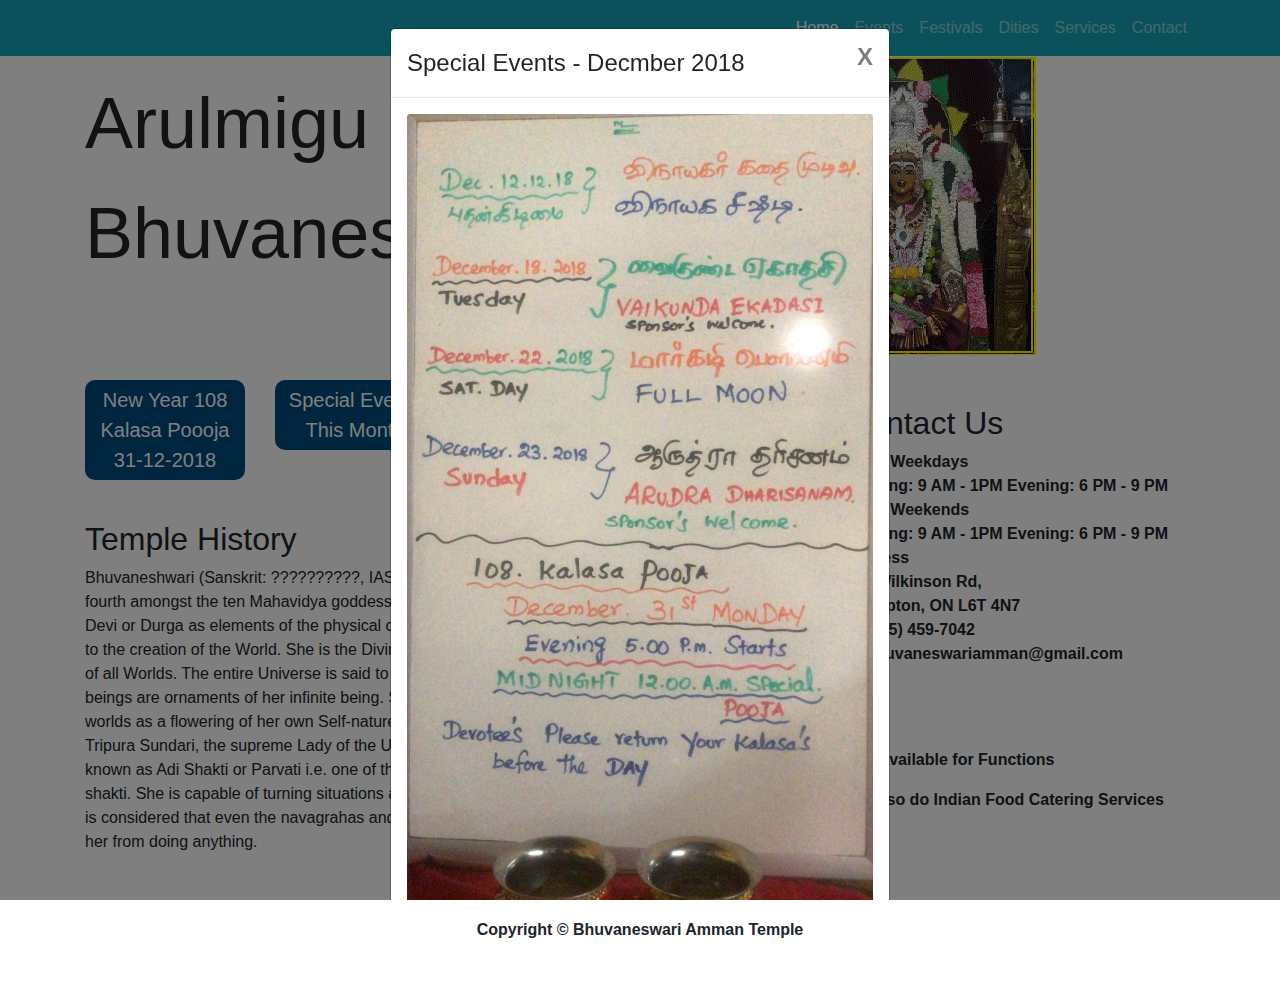
<file: index.html>
<!DOCTYPE html>
<html lang="en">

  <head>

    <meta charset="utf-8">
    <meta name="viewport" content="width=device-width, initial-scale=1, shrink-to-fit=no">
    <meta name="description" content="">
    <meta name="author" content="">

    <title>Bhuvaneswari Amman</title>
	
	<!-- Global site tag (gtag.js) - Google Analytics -->
	<script async src="https://www.googletagmanager.com/gtag/js?id=UA-125753096-1"></script>
	<script>
	  window.dataLayer = window.dataLayer || [];
	  function gtag(){dataLayer.push(arguments);}
	  gtag('js', new Date());

	  gtag('config', 'UA-125753096-1');
	</script>

    <!-- Bootstrap core CSS -->
    <link href="vendor/bootstrap/css/bootstrap.min.css" rel="stylesheet">

    <!-- Custom styles for this template -->
    <link href="css/business-frontpage.css" rel="stylesheet">

    <link rel="stylesheet" href="https://cdnjs.cloudflare.com/ajax/libs/font-awesome/4.7.0/css/font-awesome.min.css">

  </head>

  <body>

    <!-- Navigation -->
    <nav class="navbar navbar-expand-lg navbar-dark bg-info fixed-top">
      <div class="container">
        <!--<a class="navbar-brand" href="#">Start Bootstrap</a>-->
        <button class="navbar-toggler" type="button" data-toggle="collapse" data-target="#navbarResponsive" aria-controls="navbarResponsive" aria-expanded="false" aria-label="Toggle navigation">
          <span class="navbar-toggler-icon"></span>
        </button>
        <div class="collapse navbar-collapse" id="navbarResponsive">
          <ul class="navbar-nav ml-auto">
            <li class="nav-item active">
              <a class="nav-link" href="./index.html">Home
                <span class="sr-only">(current)</span>
              </a>
            </li>
            <li class="nav-item">
              <a class="nav-link" href="./events.html">Events</a>
            </li>
			<li class="nav-item">
              <a class="nav-link" href="./festivals.html">Festivals</a>
            </li>
            <li class="nav-item">
              <a class="nav-link" href="./dities.html">Dities</a>
            </li>
            <li class="nav-item">
              <a class="nav-link" href="./services.html">Services</a>
            </li>
            <li class="nav-item">
              <a class="nav-link" href="./about.html">Contact</a>
            </li>
          </ul>
        </div>
      </div>
    </nav>

    <!-- Header with Background Image -->
    <header class="business-header" style=" background: url('img/banner3.gif') center center no-repeat scroll;">
      <div class="container">
        <div class="row">
          <div class="col-lg-12">
            <h2  class="display-3 text-left text-black mt-4">Arulmigu 
            </h2>
            <h1  class="display-3 text-left text-black mt-4">Bhuvaneswari Amman</h1>
          </div>
        </div>
      </div>
    </header>

    &nbsp;
    <!-- Page Content -->
    <div class="container">
	   
      <div class="row">
        <div class="col-sm-8">
		
		<div class="row">
		 
		<div class="col-sm-3">
		 <p><a href="./kalasapooja.html" class="button">New Year 108 Kalasa Poooja 31-12-2018</a></p>
		</div>

            <div class="col-sm-3">
                <button type="button" class="button myBtn" >Special Events This Month</button>
            </div>
		</div>
		
		<div class="row">
		
		<div class="col-sm-8">
          <h2 class="mt-4">Temple History</h2>
          <p>Bhuvaneshwari (Sanskrit: ??????????, IAST: Bhuvanesvari) is the fourth amongst the ten Mahavidya goddesses and an aspect of Devi or Durga as elements of the physical cosmos in giving shape to the creation of the World.

          She is the Divine Mother as the Queen of all Worlds. The entire Universe is said to be her body and all beings are ornaments of her infinite being. She carries all the worlds as a flowering of her own Self-nature. She is thus related to Tripura Sundari, the supreme Lady of the Universe. She is also known as Adi Shakti or Parvati i.e. one of the earliest forms of shakti. She is capable of turning situations according to her wish. It is considered that even the navagrahas and Trimurti cannot stop her from doing anything.</p>
           <!-- <p>
            <a class="btn btn-primary btn-lg" href="#">Call to Action &raquo;</a>
          </p> -->
		 </div> 
		</div>  
		  
        </div>
        <div class="col-sm-4">
          <h2 class="mt-4">Contact Us</h2>
          <address>
            <strong>Open Weekdays</strong>
           <br><strong>Morning: 9 AM - 1PM Evening: 6 PM - 9 PM</strong>
           <br> <strong>Open Weekends</strong>
            <br><strong>Morning: 9 AM - 1PM  Evening: 6 PM - 9 PM</strong>
            <br><strong>Address</strong>
            <br><strong>230 Wilkinson Rd,</strong>
            <br><strong>Brampton, ON L6T 4N7</strong>
            <br> <strong> <abbr title="Phone">P:</abbr>
             (905) 459-7042
             <br> <strong> <abbr title="Email">E:</abbr>
             bhuvaneswariamman@gmail.com
           </strong>
          </address>
          <a href="https://www.facebook.com/bhuvaneswariamman/" class="fa fa-facebook"></a>

		   <address>
		    <p>
				Hall Available for Functions
		    </p>
			<p>
				We also do Indian Food Catering Services
			</p>
        </div>
      </div>
      <!-- 

      <div class="row">
        <div class="col-sm-4 my-4">
          <div class="card">
            <img class="card-img-top" src="http://placehold.it/300x200" alt="">
            <div class="card-body">
              <h4 class="card-title">Card title</h4>
              <p class="card-text">Lorem ipsum dolor sit amet, consectetur adipisicing elit. Sapiente esse necessitatibus neque sequi doloribus.</p>
            </div>
            <div class="card-footer">
              <a href="#" class="btn btn-primary">Find Out More!</a>
            </div>
          </div>
        </div>
        <div class="col-sm-4 my-4">
          <div class="card">
            <img class="card-img-top" src="http://placehold.it/300x200" alt="">
            <div class="card-body">
              <h4 class="card-title">Card title</h4>
              <p class="card-text">Lorem ipsum dolor sit amet, consectetur adipisicing elit. Sapiente esse necessitatibus neque sequi doloribus totam ut praesentium aut.</p>
            </div>
            <div class="card-footer">
              <a href="#" class="btn btn-primary">Find Out More!</a>
            </div>
          </div>
        </div>
        <div class="col-sm-4 my-4">
          <div class="card">
            <img class="card-img-top" src="http://placehold.it/300x200" alt="">
            <div class="card-body">
              <h4 class="card-title">Card title</h4>
              <p class="card-text">Lorem ipsum dolor sit amet, consectetur adipisicing elit. Sapiente esse necessitatibus neque.</p>
            </div>
            <div class="card-footer">
              <a href="#" class="btn btn-primary">Find Out More!</a>
            </div>
          </div>
        </div>

      </div>
       /.row -->

    </div>


    <!-- The Modal -->
  <div class="modal fade" id="myModal">
    <div class="modal-dialog">
      <div class="modal-content">
      
        <!-- Modal Header -->
        <div class="modal-header">
          <h4 class="modal-title">Special Events - Decmber 2018</h4>
          <button type="button" class="close" data-dismiss="modal">X</button>
        </div>
        
        <!-- Modal body -->
        <div class="modal-body">
          <div>

              <img class="card-img-top" src="./img/dec2018notice.jpg" alt="Card image cap">

		    <p><strong>All devotees who wish to make any offering during the festival please contact Temple Office.</strong></p>
          </div>
        </div>
        
        <!-- Modal footer -->
        <div class="modal-footer">
          <button type="button" class="btn btn-danger" data-dismiss="modal">Close</button>
        </div>
        
      </div>
    </div>
  </div>

    <!-- /.container -->

    <!-- Footer -->
    <footer class="py-5 bg-white">
      <div class="container">
        <p class="m-0 text-center text-black">Copyright &copy; Bhuvaneswari Amman Temple</p>
      </div>
      <!-- /.container -->
    </footer>

    <!-- Bootstrap core JavaScript -->
    <script src="vendor/jquery/jquery.min.js"></script>
    <script src="vendor/bootstrap/js/bootstrap.bundle.min.js"></script>

    <script>
    $(document).ready(function(){
        $("#myModal").modal();

        $(".myBtn").click(function(){
          $("#myModal").modal();
        });
    });
    </script>

  </body>

</html>
</file>
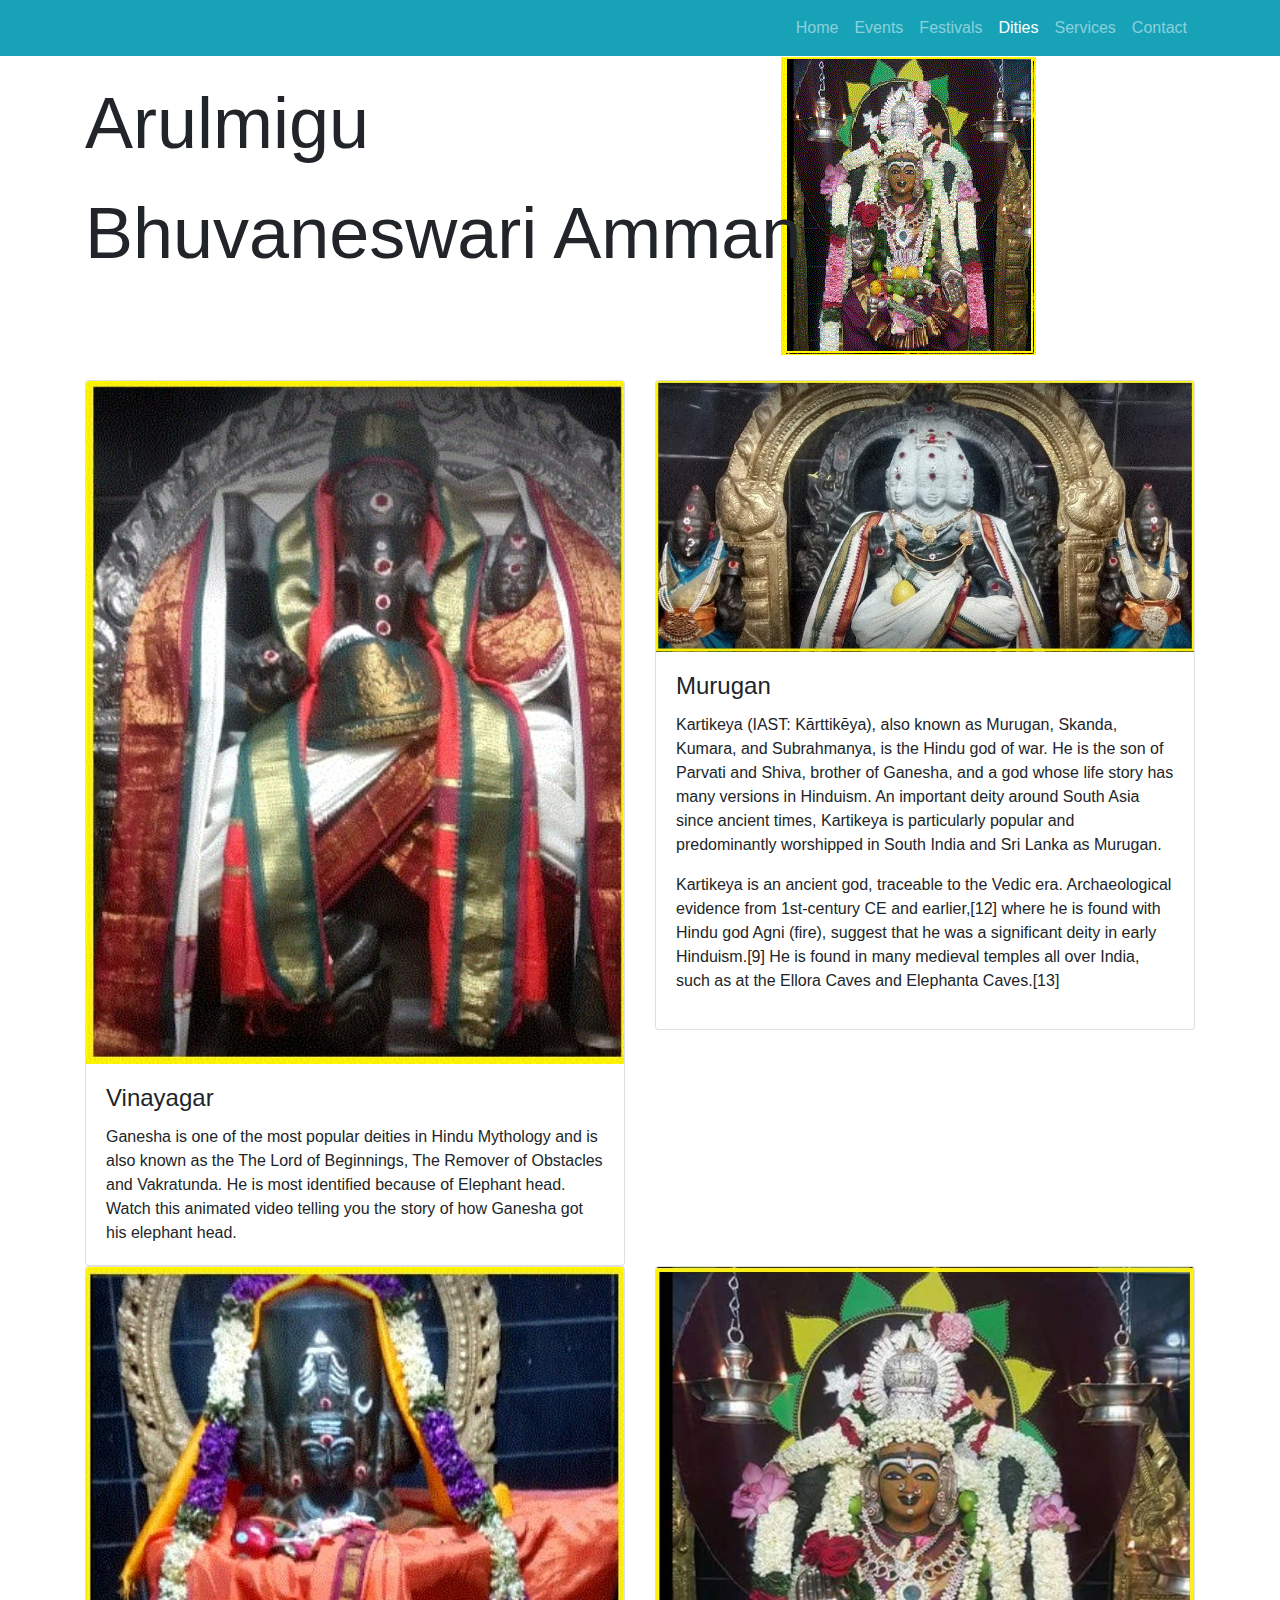
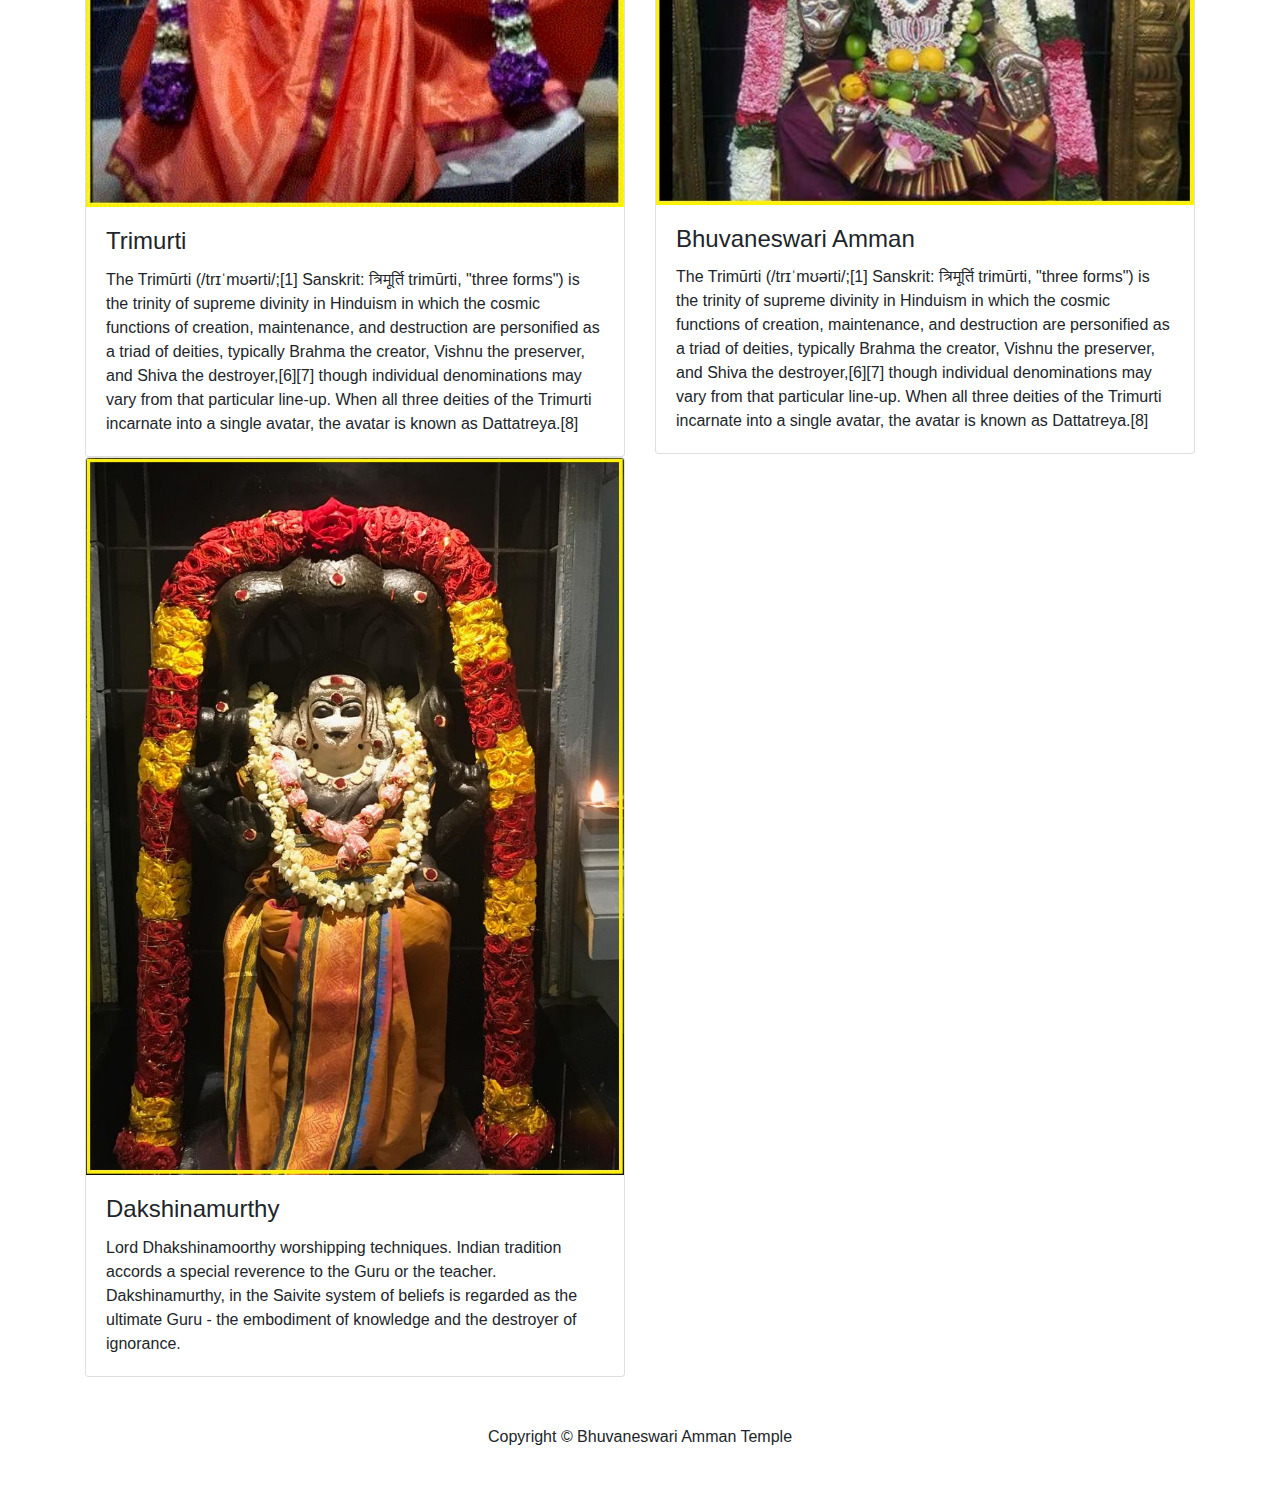
<file: dities.html>
<!DOCTYPE html>
<html lang="en">

  <head>

    <meta charset="utf-8">
    <meta name="viewport" content="width=device-width, initial-scale=1, shrink-to-fit=no">
    <meta name="description" content="">
    <meta name="author" content="">

    <title>Bhuvaneswari Amman</title>
	
	<!-- Global site tag (gtag.js) - Google Analytics -->
	<script async src="https://www.googletagmanager.com/gtag/js?id=UA-125753096-1"></script>
	<script>
	  window.dataLayer = window.dataLayer || [];
	  function gtag(){dataLayer.push(arguments);}
	  gtag('js', new Date());

	  gtag('config', 'UA-125753096-1');
	</script>

    <!-- Bootstrap core CSS -->
    <link href="vendor/bootstrap/css/bootstrap.min.css" rel="stylesheet">

    <!-- Custom styles for this template -->
    <link href="css/business-frontpage.css" rel="stylesheet">

  </head>

  <body>

     <!-- Navigation -->
     <nav class="navbar navbar-expand-lg navbar-dark bg-info fixed-top">
      <div class="container">
        <!--<a class="navbar-brand" href="#">Start Bootstrap</a>-->
        <button class="navbar-toggler" type="button" data-toggle="collapse" data-target="#navbarResponsive" aria-controls="navbarResponsive" aria-expanded="false" aria-label="Toggle navigation">
          <span class="navbar-toggler-icon"></span>
        </button>
        <div class="collapse navbar-collapse" id="navbarResponsive">
          <ul class="navbar-nav ml-auto">
            <li class="nav-item">
              <a class="nav-link" href="./index.html">Home
               
              </a>
            </li>
            <li class="nav-item">
              <a class="nav-link" href="./events.html">Events</a>
            </li>
			<li class="nav-item">
              <a class="nav-link" href="./festivals.html">Festivals</a>
            </li>
            <li class="nav-item active">
              <a class="nav-link" href="./dities.html">Dities
               <span class="sr-only">(current)</span></a>
            </li>
            <li class="nav-item">
              <a class="nav-link" href="./services.html">Services</a>
            </li>
            <li class="nav-item">
              <a class="nav-link" href="./about.html">Contact</a>
            </li>
          </ul>
        </div>
      </div>
    </nav>

    <!-- Header with Background Image -->
    <header class="business-header" style=" background: url('img/banner3.gif') center center no-repeat scroll;">
      <div class="container">
        <div class="row">
          <div class="col-lg-12">
            <h2  class="display-3 text-left text-black mt-4">Arulmigu 
            </h2>
            <h1  class="display-3 text-left text-black mt-4">Bhuvaneswari Amman</h1>
          </div>
        </div>
      </div>
    </header>

    &nbsp;
    <!-- Page Content -->
    <div class="container">

      <div class="row">


        <div class="col-sm-6 my-6">
          <div class="card">
            <img class="card-img-top" src="./img/ganesh.jpg" alt="">
            <div class="card-body">
              <h4 class="card-title">Vinayagar</h4>
              <p class="card-text">Ganesha is one of the most popular deities in Hindu Mythology and is also known as the The Lord of Beginnings, The Remover of Obstacles and Vakratunda. He is most identified because of Elephant head. Watch this animated video telling you the story of how Ganesha got his elephant head.</p>
            </div>
           
          </div>
        </div>




        <div class="col-sm-6 my-6">
          <div class="card">
            <img class="card-img-top" src="./img/murugan.jpg" alt="">
            <div class="card-body">
              <h4 class="card-title">Murugan</h4>
              <p class="card-text">Kartikeya (IAST: Kārttikēya), also known as Murugan, Skanda, Kumara, and Subrahmanya, is the Hindu god of war. He is the son of Parvati and Shiva, brother of Ganesha, and a god whose life story has many versions in Hinduism. An important deity around South Asia since ancient times, Kartikeya is particularly popular and predominantly worshipped in South India and Sri Lanka as Murugan.</p>

              <p>Kartikeya is an ancient god, traceable to the Vedic era. Archaeological evidence from 1st-century CE and earlier,[12] where he is found with Hindu god Agni (fire), suggest that he was a significant deity in early Hinduism.[9] He is found in many medieval temples all over India, such as at the Ellora Caves and Elephanta Caves.[13]</p>
            </div>
           
          </div>
        </div>
        

      </div>


    <div class="row">
      <div class="col-sm-6 my-6">
          <div class="card">
            <img class="card-img-top" src="./img/siva.jpg" alt="">
            <div class="card-body">
              <h4 class="card-title">Trimurti</h4>
              <p class="card-text">The Trimūrti (/trɪˈmʊərti/;[1] Sanskrit: त्रिमूर्ति trimūrti, "three forms") is the trinity of supreme divinity in Hinduism in which the cosmic functions of creation, maintenance, and destruction are personified as a triad of deities, typically Brahma the creator, Vishnu the preserver, and Shiva the destroyer,[6][7] though individual denominations may vary from that particular line-up. When all three deities of the Trimurti incarnate into a single avatar, the avatar is known as Dattatreya.[8]</p>
            </div>
            
          </div>
        </div>

        <div class="col-sm-6 my-6">
          <div class="card">
            <img class="card-img-top" src="./img/amman1.jpeg" alt="">
            <div class="card-body">
              <h4 class="card-title">Bhuvaneswari Amman</h4>
              <p class="card-text">The Trimūrti (/trɪˈmʊərti/;[1] Sanskrit: त्रिमूर्ति trimūrti, "three forms") is the trinity of supreme divinity in Hinduism in which the cosmic functions of creation, maintenance, and destruction are personified as a triad of deities, typically Brahma the creator, Vishnu the preserver, and Shiva the destroyer,[6][7] though individual denominations may vary from that particular line-up. When all three deities of the Trimurti incarnate into a single avatar, the avatar is known as Dattatreya.[8]</p>
            </div>
            
          </div>
        </div>
      </div>

    </div>


     <div class="container">

       <div class="row">


         <div class="col-sm-6 my-6">
           <div class="card">
             <img class="card-img-top" src="./img/guru.jpeg" alt="">
             <div class="card-body">
               <h4 class="card-title">Dakshinamurthy</h4>
               <p class="card-text">Lord Dhakshinamoorthy worshipping techniques. Indian tradition accords a special reverence to the Guru or the teacher. Dakshinamurthy, in the Saivite system of beliefs is regarded as the ultimate Guru - the embodiment of knowledge and the destroyer of ignorance.</p>
             </div>

           </div>
         </div>







       </div>

    <!-- /.container -->

    <!-- Footer -->
    <footer class="py-5 bg-white">
      <div class="container">
        <p class="m-0 text-center text-black">Copyright &copy; Bhuvaneswari Amman Temple</p>
      </div>
      <!-- /.container -->
    </footer>

    <!-- Bootstrap core JavaScript -->
    <script src="vendor/jquery/jquery.min.js"></script>
    <script src="vendor/bootstrap/js/bootstrap.bundle.min.js"></script>

  </body>

</html>
</file>
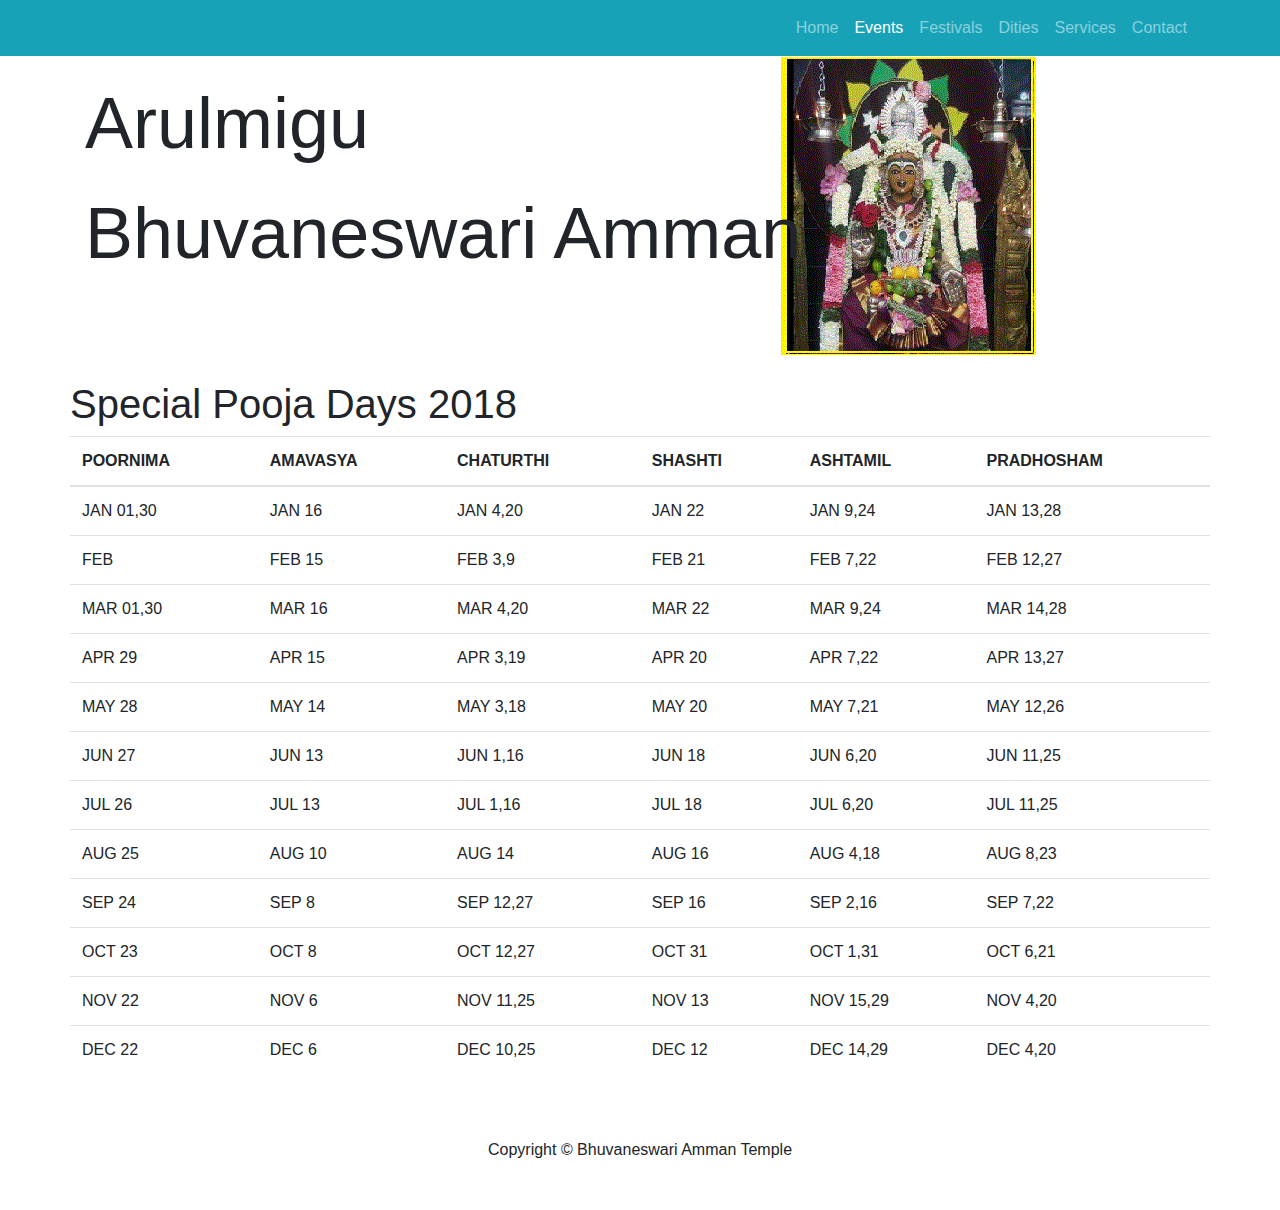
<file: events.html>
<!DOCTYPE html>
<html lang="en">

  <head>

    <meta charset="utf-8">
    <meta name="viewport" content="width=device-width, initial-scale=1, shrink-to-fit=no">
    <meta name="description" content="">
    <meta name="author" content="">

    <title>Bhuvaneswari Amman</title>
	
	<!-- Global site tag (gtag.js) - Google Analytics -->
	<script async src="https://www.googletagmanager.com/gtag/js?id=UA-125753096-1"></script>
	<script>
	  window.dataLayer = window.dataLayer || [];
	  function gtag(){dataLayer.push(arguments);}
	  gtag('js', new Date());

	  gtag('config', 'UA-125753096-1');
	</script>

    <!-- Bootstrap core CSS -->
    <link href="vendor/bootstrap/css/bootstrap.min.css" rel="stylesheet">

    <!-- Custom styles for this template -->
    <link href="css/business-frontpage.css" rel="stylesheet">

  </head>

  <body>

     <!-- Navigation -->
     <nav class="navbar navbar-expand-lg navbar-dark bg-info fixed-top">
      <div class="container">
        <!--<a class="navbar-brand" href="#">Start Bootstrap</a>-->
        <button class="navbar-toggler" type="button" data-toggle="collapse" data-target="#navbarResponsive" aria-controls="navbarResponsive" aria-expanded="false" aria-label="Toggle navigation">
          <span class="navbar-toggler-icon"></span>
        </button>
        <div class="collapse navbar-collapse" id="navbarResponsive">
          <ul class="navbar-nav ml-auto">
            <li class="nav-item">
              <a class="nav-link" href="./index.html">Home
               
              </a>
            </li>
            <li class="nav-item active">
              <a class="nav-link" href="./events.html">Events
              <span class="sr-only">(current)</span></a>
            </li>
				<li class="nav-item">
              <a class="nav-link" href="./festivals.html">Festivals</a>
            </li>
            <li class="nav-item ">
              <a class="nav-link" href="./dities.html">Dities</a>
            </li>
            <li class="nav-item">
              <a class="nav-link" href="./services.html">Services</a>
            </li>
            <li class="nav-item">
              <a class="nav-link" href="./about.html">Contact</a>
            </li>
          </ul>
        </div>
      </div>
    </nav>

    <!-- Header with Background Image -->
    <header class="business-header" style=" background: url('img/banner3.gif') center center no-repeat scroll;">
      <div class="container">
        <div class="row">
          <div class="col-lg-12">
            <h2  class="display-3 text-left text-black mt-4">Arulmigu 
            </h2>
            <h1  class="display-3 text-left text-black mt-4">Bhuvaneswari Amman</h1>
          </div>
        </div>
      </div>
    </header>

    &nbsp;
    <!-- Page Content -->
    <div class="container">

     

		
    
	
   <div class="row">
        <h1>Special Pooja Days 2018</h1>
     </div>
	 
      <div class="row">

        <table class="table table-hover">
          <thead>
            <tr>
              <th>POORNIMA</th>
              <th>AMAVASYA</th>
              <th>CHATURTHI</th>
              <th>SHASHTI</th>
              <th>ASHTAMIL</th>
              <th>PRADHOSHAM</th>
            </tr>
          </thead>
          <tbody>
            <tr>
              <td>JAN 01,30</td>
              <td>JAN 16</td>
              <td>JAN 4,20</td>
              <td>JAN 22</td>
              <td>JAN 9,24</td>
              <td>JAN 13,28</td>
            </tr>
            <tr>
              <td>FEB </td>
              <td>FEB 15</td>
              <td>FEB 3,9</td>
              <td>FEB 21</td>
              <td>FEB 7,22</td>
              <td>FEB 12,27</td>
            </tr>
            <tr>
              <td>MAR 01,30</td>
              <td>MAR 16</td>
              <td>MAR 4,20</td>
              <td>MAR 22</td>
              <td>MAR 9,24</td>
              <td>MAR 14,28</td>
            </tr>
            <tr>
              <td>APR 29</td>
              <td>APR 15</td>
              <td>APR 3,19</td>
              <td>APR 20</td>
              <td>APR 7,22</td>
              <td>APR 13,27</td>
            </tr>
            <tr>
              <td>MAY 28</td>
              <td>MAY 14</td>
              <td>MAY 3,18</td>
              <td>MAY 20</td>
              <td>MAY 7,21</td>
              <td>MAY 12,26</td>
            </tr>
            <tr>
              <td>JUN 27</td>
              <td>JUN 13</td>
              <td>JUN 1,16</td>
              <td>JUN 18</td>
              <td>JUN 6,20</td>
              <td>JUN 11,25</td>
            </tr>
            <tr>
              <td>JUL 26</td>
              <td>JUL 13</td>
              <td>JUL 1,16</td>
              <td>JUL 18</td>
              <td>JUL 6,20</td>
              <td>JUL 11,25</td>
            </tr>
            <tr>
              <td>AUG 25</td>
              <td>AUG 10</td>
              <td>AUG 14</td>
              <td>AUG 16</td>
              <td>AUG 4,18</td>
              <td>AUG 8,23</td>
            </tr>
            <tr>
              <td>SEP 24</td>
              <td>SEP 8</td>
              <td>SEP 12,27</td>
              <td>SEP 16</td>
              <td>SEP 2,16</td>
              <td>SEP 7,22</td>
            </tr>
            <tr>
              <td>OCT 23</td>
              <td>OCT 8</td>
              <td>OCT 12,27</td>
              <td>OCT 31</td>
              <td>OCT 1,31</td>
              <td>OCT 6,21</td>
            </tr>
            <tr>
              <td>NOV 22</td>
              <td>NOV 6</td>
              <td>NOV 11,25</td>
              <td>NOV 13</td>
              <td>NOV 15,29</td>
              <td>NOV 4,20</td>
            </tr>
            <tr>
              <td>DEC 22</td>
              <td>DEC 6</td>
              <td>DEC 10,25</td>
              <td>DEC 12</td>
              <td>DEC 14,29</td>
              <td>DEC 4,20</td>
            </tr>
          </tbody>
        </table>

        
      </div>

    </div>
    <!-- /.container -->

    <!-- Footer -->
    <footer class="py-5 bg-white">
      <div class="container">
        <p class="m-0 text-center text-black">Copyright &copy; Bhuvaneswari Amman Temple</p>
      </div>
      <!-- /.container -->
    </footer>

    <!-- Bootstrap core JavaScript -->
    <script src="vendor/jquery/jquery.min.js"></script>
    <script src="vendor/bootstrap/js/bootstrap.bundle.min.js"></script>

  </body>

</html>
</file>
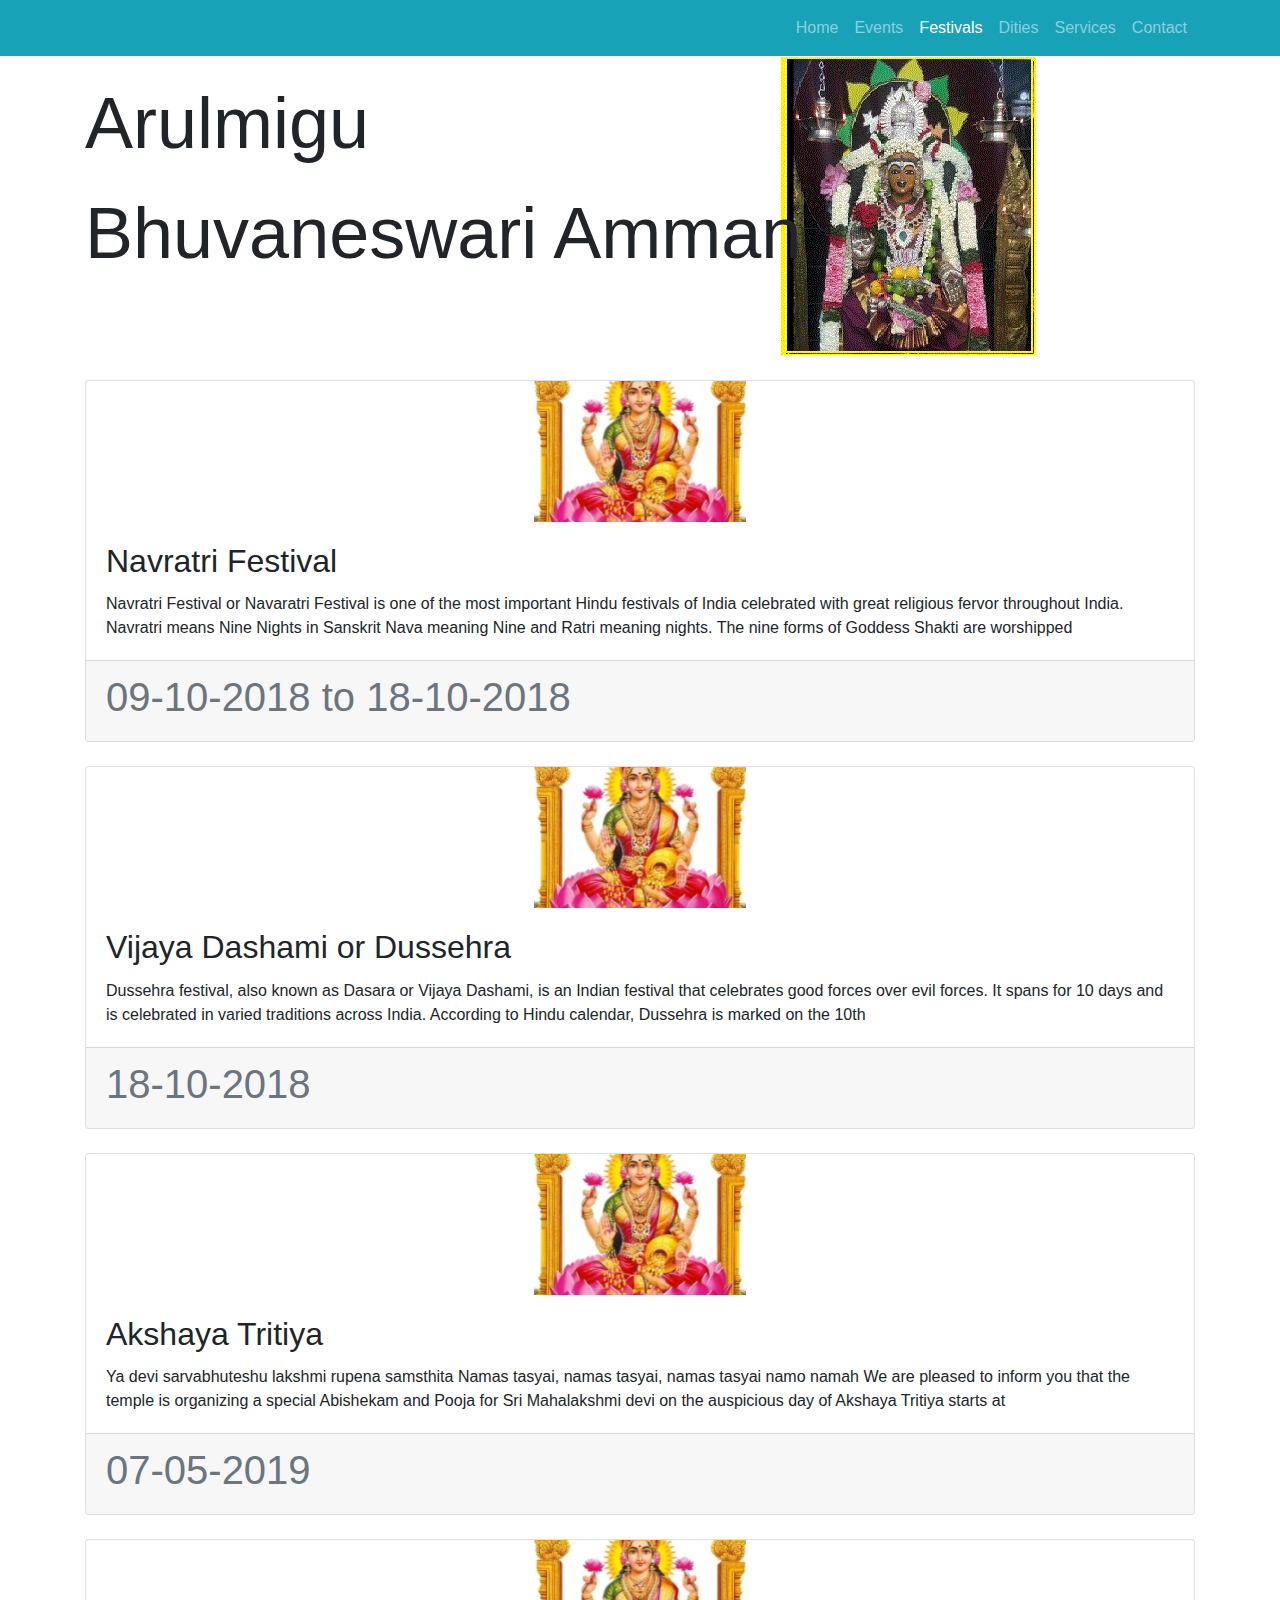
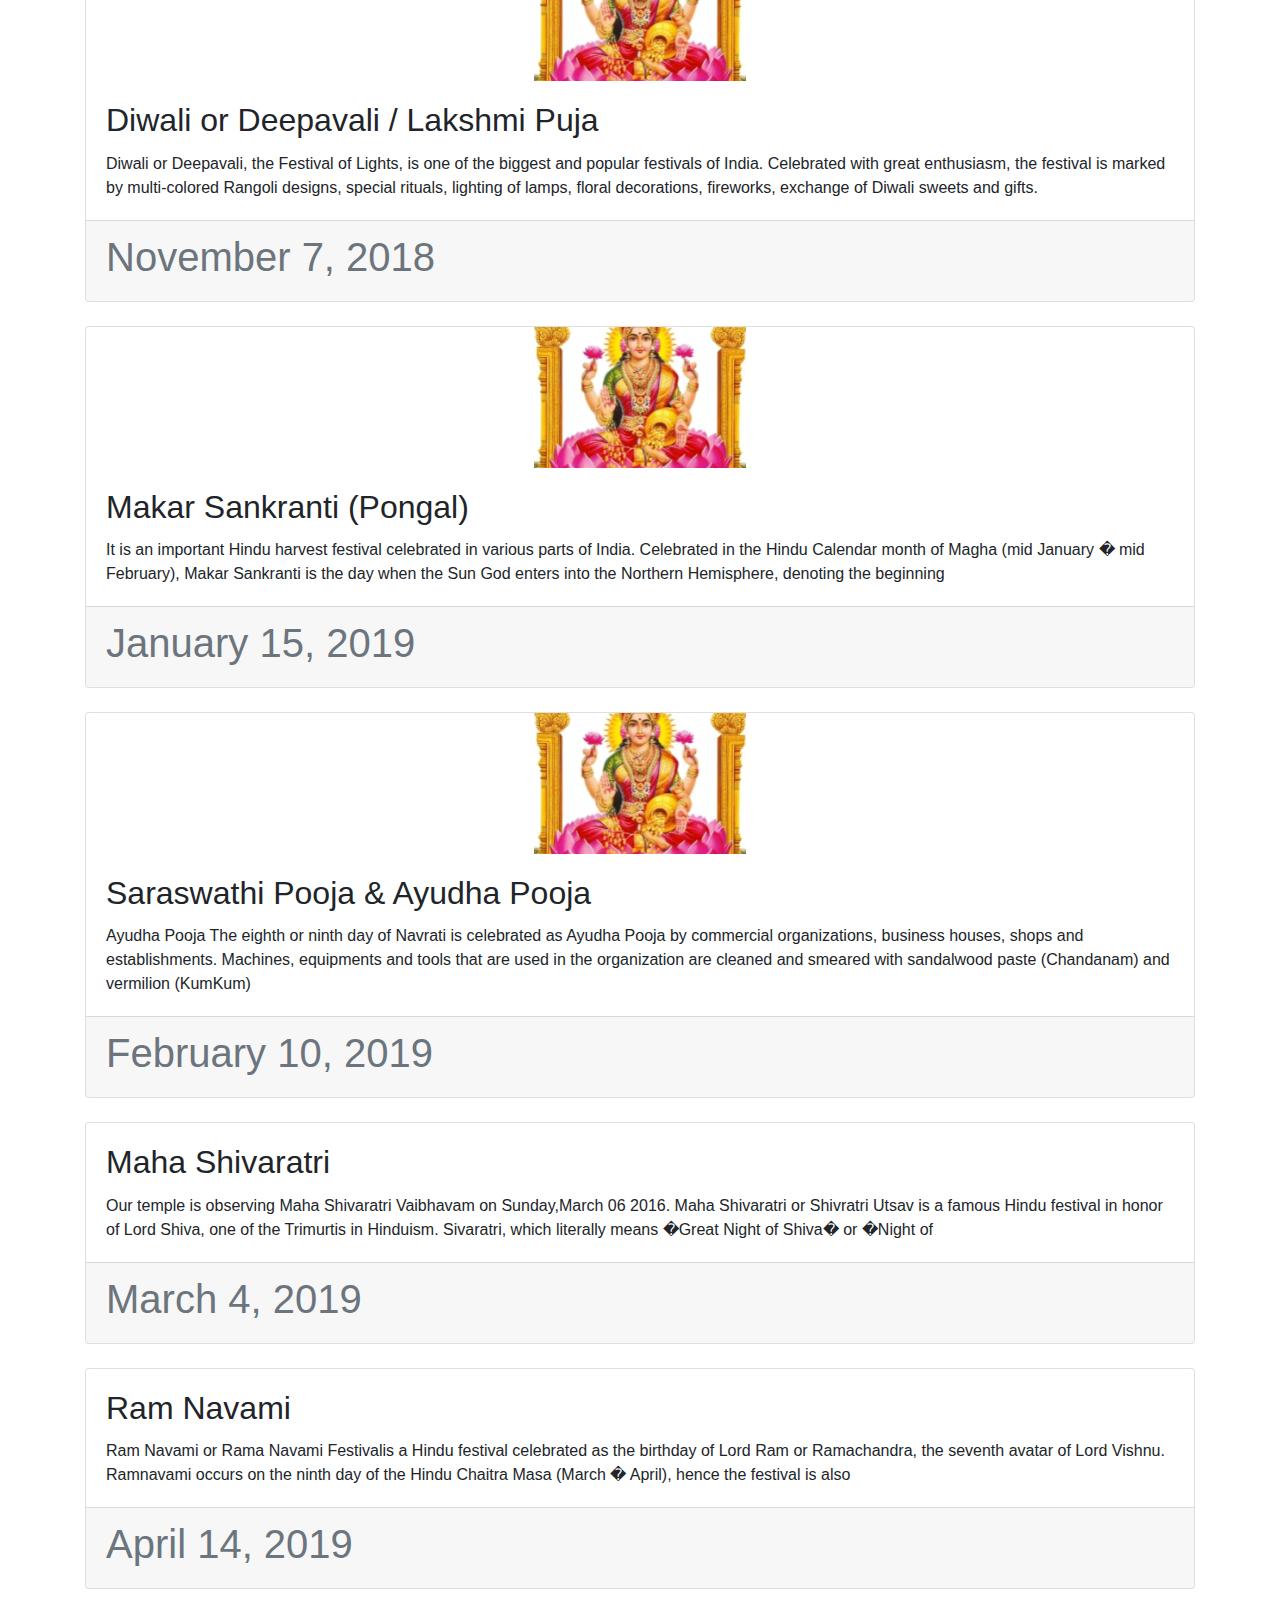
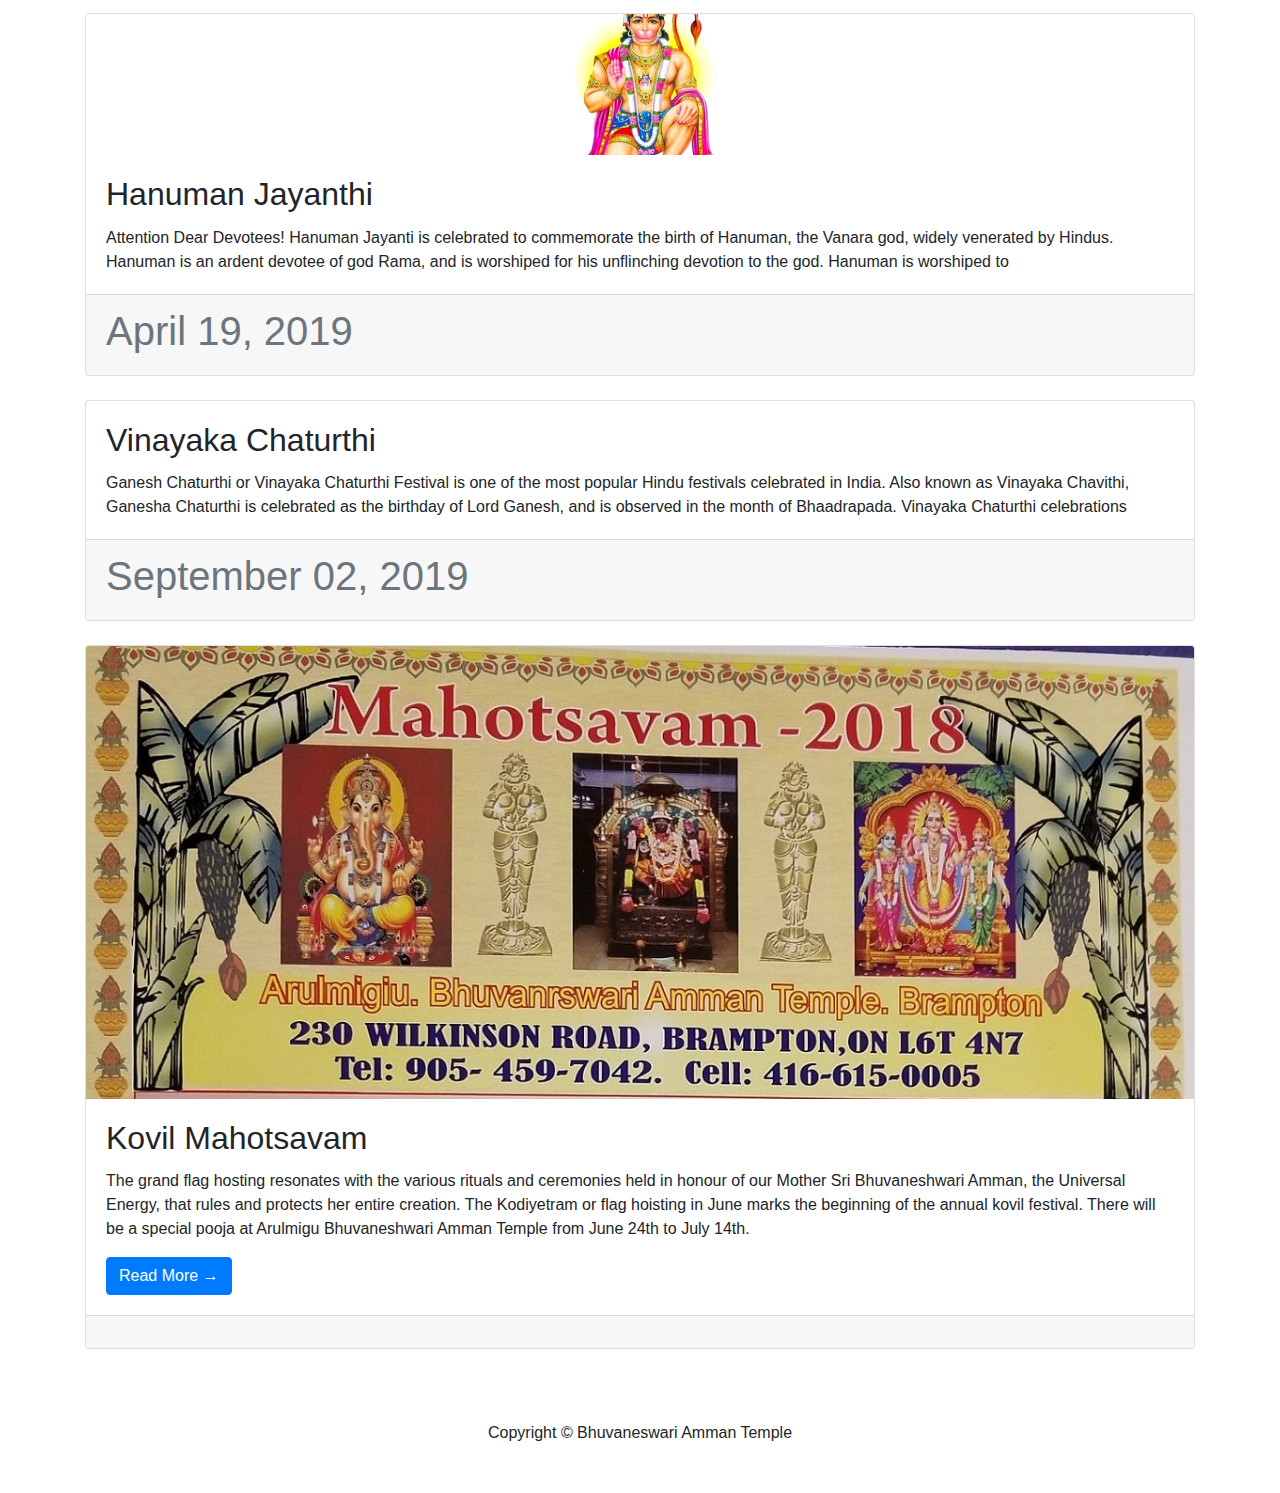
<file: festivals.html>
<!DOCTYPE html>
<html lang="en">

  <head>

    <meta charset="utf-8">
    <meta name="viewport" content="width=device-width, initial-scale=1, shrink-to-fit=no">
    <meta name="description" content="">
    <meta name="author" content="">

    <title>Bhuvaneswari Amman</title>
	
	<!-- Global site tag (gtag.js) - Google Analytics -->
	<script async src="https://www.googletagmanager.com/gtag/js?id=UA-125753096-1"></script>
	<script>
	  window.dataLayer = window.dataLayer || [];
	  function gtag(){dataLayer.push(arguments);}
	  gtag('js', new Date());

	  gtag('config', 'UA-125753096-1');
	</script>

    <!-- Bootstrap core CSS -->
    <link href="vendor/bootstrap/css/bootstrap.min.css" rel="stylesheet">

    <!-- Custom styles for this template -->
    
	
	<link href="css/business-frontpage.css" rel="stylesheet">


  </head>

  <body>

     <!-- Navigation -->
     <nav class="navbar navbar-expand-lg navbar-dark bg-info fixed-top">
      <div class="container">
        <!--<a class="navbar-brand" href="#">Start Bootstrap</a>-->
        <button class="navbar-toggler" type="button" data-toggle="collapse" data-target="#navbarResponsive" aria-controls="navbarResponsive" aria-expanded="false" aria-label="Toggle navigation">
          <span class="navbar-toggler-icon"></span>
        </button>
        <div class="collapse navbar-collapse" id="navbarResponsive">
          <ul class="navbar-nav ml-auto">
            <li class="nav-item">
              <a class="nav-link" href="./index.html">Home
               
              </a>
            </li>
            <li class="nav-item">
              <a class="nav-link" href="./events.html">Events</a>
            </li>
			<li class="nav-item active">
              <a class="nav-link" href="./festivals.html">Festivals</a>
            </li>
            <li class="nav-item ">
              <a class="nav-link" href="./dities.html">Dities
               <span class="sr-only">(current)</span></a>
            </li>
            <li class="nav-item">
              <a class="nav-link" href="./services.html">Services</a>
            </li>
            <li class="nav-item">
              <a class="nav-link" href="./about.html">Contact</a>
            </li>
          </ul>
        </div>
      </div>
    </nav>

    <!-- Header with Background Image -->
    <header class="business-header" style=" background: url('img/banner3.gif') center center no-repeat scroll;">
      <div class="container">
        <div class="row">
          <div class="col-lg-12">
            <h2  class="display-3 text-left text-black mt-4">Arulmigu 
            </h2>
            <h1  class="display-3 text-left text-black mt-4">Bhuvaneswari Amman</h1>
          </div>
        </div>
      </div>
    </header>

    &nbsp;
    <!-- Page Content -->
    <div class="container">
		
		
      <div class="row" >

        <!-- Blog Entries Column -->
        <div class="col-md-12">

		
		  <div class="card mb-4" style="">
			<img class="img-fluid d-block mx-auto" src="./img/lakshmi.png" alt="">
            <div class="card-body">
              <h2 class="card-title">Navratri Festival</h2>
              <p class="card-text">
				Navratri Festival or Navaratri Festival is one of the most important Hindu festivals of India celebrated with great religious fervor throughout India. Navratri means Nine Nights in Sanskrit Nava meaning Nine and Ratri meaning nights. The nine forms of Goddess Shakti are worshipped   
			  </p>
			</div>
			<div class="card-footer text-muted">
              <h1>09-10-2018  to 18-10-2018</h1>
            </div>
          </div>
			
          <div class="card mb-4" style="">
			<img class="img-fluid d-block mx-auto" src="./img/lakshmi.png" alt="">
            <div class="card-body">
              <h2 class="card-title">Vijaya Dashami or Dussehra</h2>
              <p class="card-text">
			Dussehra festival, also known as Dasara or Vijaya Dashami, is an Indian festival that celebrates good forces over evil forces. It spans for 10 days and is celebrated in varied traditions across India. According to Hindu calendar, Dussehra is marked on the 10th   </p>
		    </div>
            <div class="card-footer text-muted">
              <h1>18-10-2018</h1>
            </div>
          </div>
		  
		  
		  <div class="card mb-4" style="">
			<img class="img-fluid d-block mx-auto" src="./img/lakshmi.png" alt="">
            <div class="card-body">
              <h2 class="card-title">Akshaya Tritiya</h2>
              <p class="card-text">
			 Ya devi sarvabhuteshu lakshmi 
			 rupena samsthita Namas tasyai, namas tasyai, namas tasyai namo namah We are pleased to 
			 inform you that the temple is organizing a special Abishekam and Pooja for Sri Mahalakshmi devi on the  
			 auspicious day of Akshaya Tritiya  starts at
			   </p>
		    </div>
            <div class="card-footer text-muted">
              <h1>07-05-2019</h1>
            </div>
          </div>
		  		  
		  <div class="card mb-4" style="">
			<img class="img-fluid d-block mx-auto" src="./img/lakshmi.png" alt="">
            <div class="card-body">
              <h2 class="card-title">Diwali or Deepavali / Lakshmi Puja</h2>
              <p class="card-text">
			Diwali or Deepavali, the Festival of Lights, is one of the biggest and popular festivals of India. Celebrated with great enthusiasm, the festival is marked by multi-colored Rangoli designs, special rituals, lighting of lamps, floral decorations, fireworks, exchange of Diwali sweets and gifts.
			   </p>
		    </div>
            <div class="card-footer text-muted">
              <h1>November 7, 2018</h1>
            </div>
          </div>
		 
		<div class="card mb-4" style="">
			<img class="img-fluid d-block mx-auto" src="./img/lakshmi.png" alt="">
            <div class="card-body">
              <h2 class="card-title">Makar Sankranti (Pongal)</h2>
              <p class="card-text">
		It is an important Hindu harvest festival celebrated in various parts of India. Celebrated in the Hindu Calendar month of Magha (mid January � mid February), Makar Sankranti is the day when the Sun God enters into the Northern Hemisphere, denoting the beginning
		</p>
		</div>
		<div class="card-footer text-muted">
              <h1>January 15, 2019</h1>
            </div>
          </div>
		  
		<div class="card mb-4" style="">
			<img class="img-fluid d-block mx-auto" src="./img/lakshmi.png" alt="">
            <div class="card-body">
              <h2 class="card-title">Saraswathi Pooja & Ayudha Pooja</h2>
              <p class="card-text">
			Ayudha Pooja The eighth or ninth day of Navrati is celebrated as Ayudha Pooja by commercial organizations, business houses, shops and establishments. Machines, equipments and tools that are used in the organization are cleaned and smeared with sandalwood paste (Chandanam) and vermilion (KumKum)
			</p>
			 </div>
            <div class="card-footer text-muted">
              <h1> February 10, 2019</h1>
            </div>
          </div>
		
		  <div class="card mb-4" style="">
			<!--<img class="img-fluid d-block mx-auto" src="./img/lakshmi.png" alt="">-->
            <div class="card-body">
              <h2 class="card-title">Maha Shivaratri</h2>
              <p class="card-text">
		Our temple is observing Maha Shivaratri Vaibhavam on Sunday,March 06 2016. Maha Shivaratri or Shivratri Utsav is a famous Hindu festival in honor of Lord Shiva, one of the Trimurtis in Hinduism. Sivaratri, which literally means �Great Night of Shiva� or �Night of
		</p>
		</div>
		<div class="card-footer text-muted">
              <h1>March 4, 2019</h1>
            </div>
          </div>
		  
		   <div class="card mb-4" style="">
			<!--<img class="img-fluid d-block mx-auto" src="./img/lakshmi.png" alt="">-->
            <div class="card-body">
              <h2 class="card-title">Ram Navami</h2>
              <p class="card-text">
		Ram Navami or Rama Navami Festivalis a Hindu festival celebrated as the birthday of Lord Ram or Ramachandra, the seventh avatar of Lord Vishnu. Ramnavami occurs on the ninth day of the Hindu Chaitra Masa (March � April), hence the festival is also
		</p>
		</div>
		<div class="card-footer text-muted">
              <h1>April 14, 2019</h1>
            </div>
          </div>
		  
		   <div class="card mb-4" style="">
			<img class="img-fluid d-block mx-auto" src="./img/hanuman.png" alt="">
            <div class="card-body">
              <h2 class="card-title">Hanuman Jayanthi</h2>
              <p class="card-text">
				Attention Dear Devotees!   Hanuman Jayanti is celebrated to commemorate the birth of Hanuman, the Vanara god, widely venerated by Hindus. Hanuman is an ardent devotee of god Rama, and is worshiped for his unflinching devotion to the god. Hanuman is worshiped to
			   </p>
		    </div>
            <div class="card-footer text-muted">
              <h1>April 19, 2019</h1>
            </div>
          </div>
		  
		   <div class="card mb-4" style="">
			<!--<img class="img-fluid d-block mx-auto" src="./img/lakshmi.png" alt="">-->
            <div class="card-body">
              <h2 class="card-title">Vinayaka Chaturthi</h2>
              <p class="card-text">
		Ganesh Chaturthi or Vinayaka Chaturthi Festival is one of the most popular Hindu festivals celebrated in India. Also known as Vinayaka Chavithi, Ganesha Chaturthi is celebrated as the birthday of Lord Ganesh, and is observed in the month of Bhaadrapada. Vinayaka Chaturthi celebrations
		</p>
		</div>
		<div class="card-footer text-muted">
              <h1>September 02, 2019</h1>
            </div>
          </div>
		  
		     <!-- Blog Post -->
          <div class="card mb-4"  >
			<img class="card-img-top" src="./img/b/p3.jpg" alt="Card image cap">
            <div class="card-body">
              <h2 class="card-title">Kovil Mahotsavam</h2>
              <p class="card-text">
			  The grand flag hosting resonates with the various rituals and ceremonies held in honour of our Mother Sri Bhuvaneshwari Amman, the Universal Energy, that rules and protects her entire creation.
				The Kodiyetram or flag hoisting in June marks the beginning of the annual kovil festival.
				There will be a special pooja at Arulmigu Bhuvaneshwari Amman Temple from June 24th to July 14th.
			   </p>
			   <a href="./km.html" class="btn btn-primary">Read More &rarr;</a>
            </div>
            <div class="card-footer text-muted">
              <h1></h1>
            </div>
          </div>
          

        </div>

        

      </div>
      <!-- /.row -->

    </div>
    <!-- /.container -->

    <!-- Footer -->
    <footer class="py-5 bg-white">
      <div class="container">
        <p class="m-0 text-center text-black">Copyright &copy; Bhuvaneswari Amman Temple</p>
      </div>
      <!-- /.container -->
    </footer>

    <!-- Bootstrap core JavaScript -->
    <script src="vendor/jquery/jquery.min.js"></script>
    <script src="vendor/bootstrap/js/bootstrap.bundle.min.js"></script>

  </body>

</html>
</file>
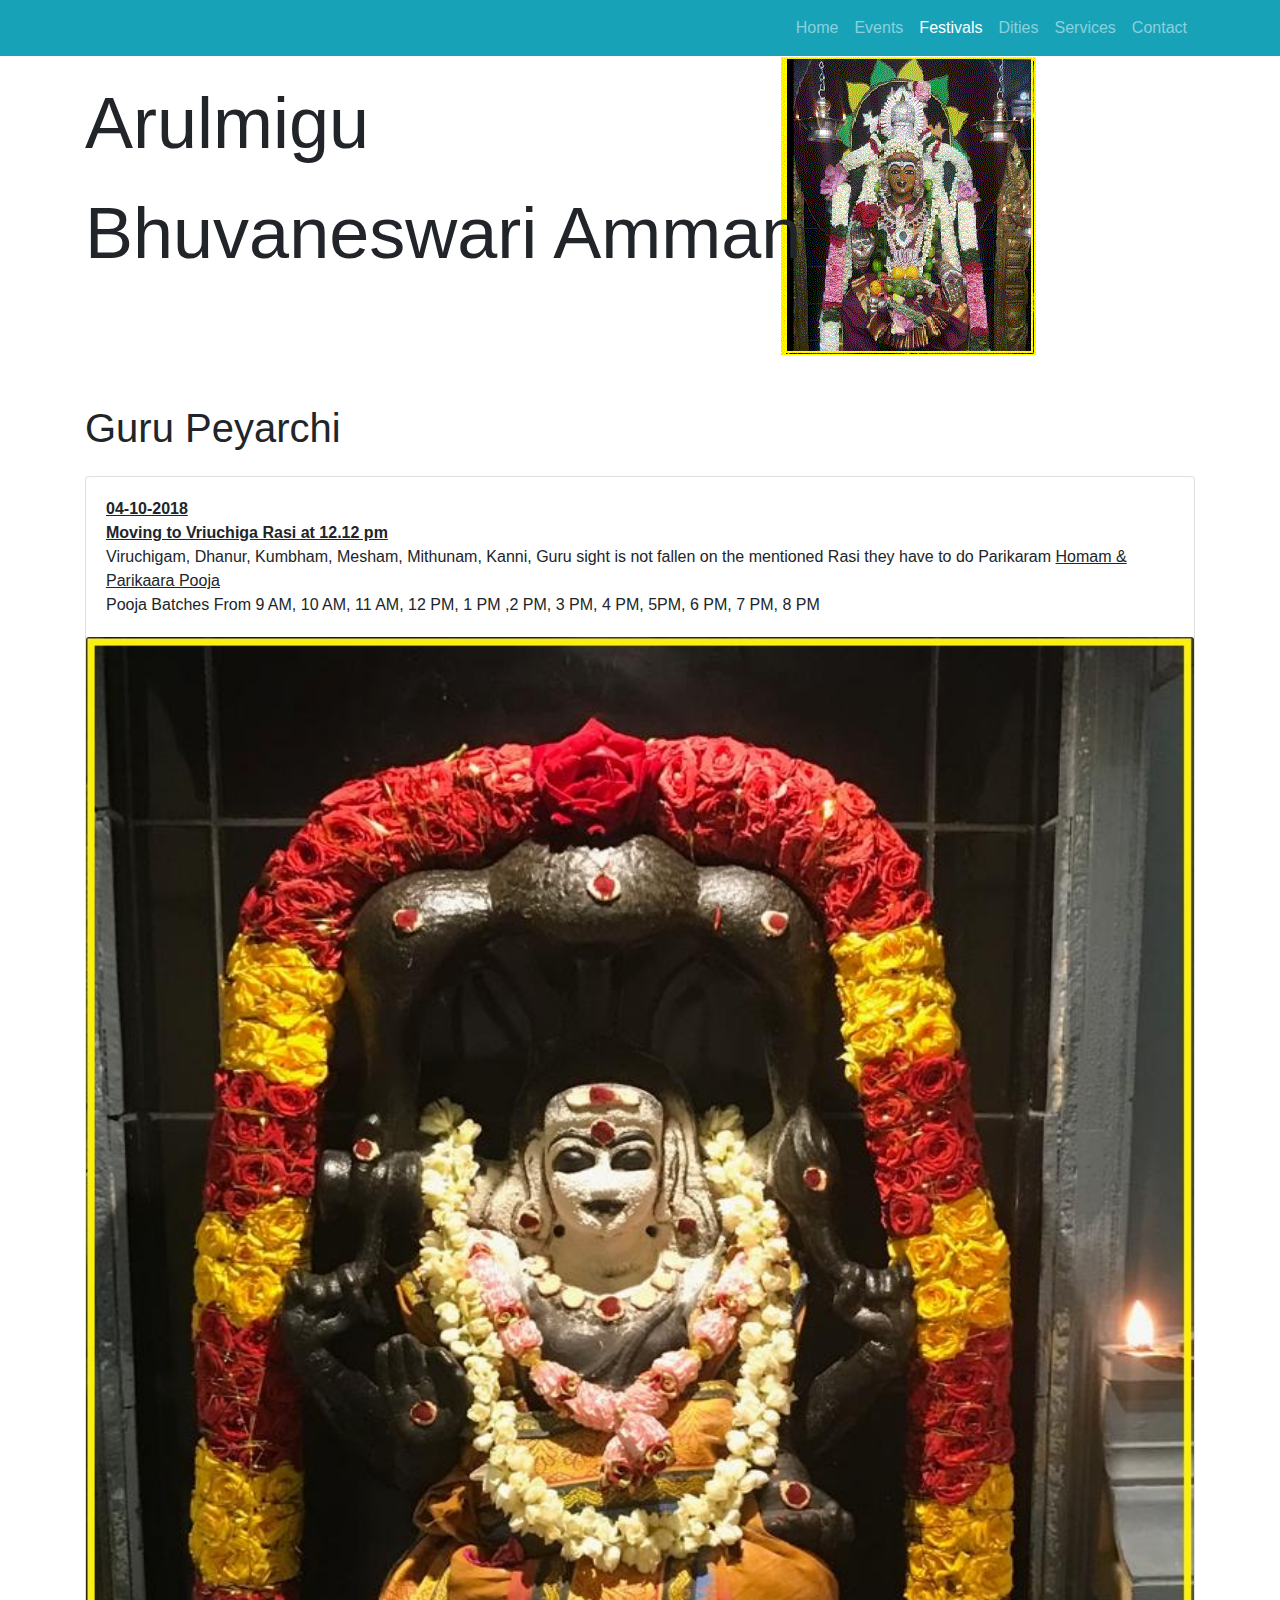
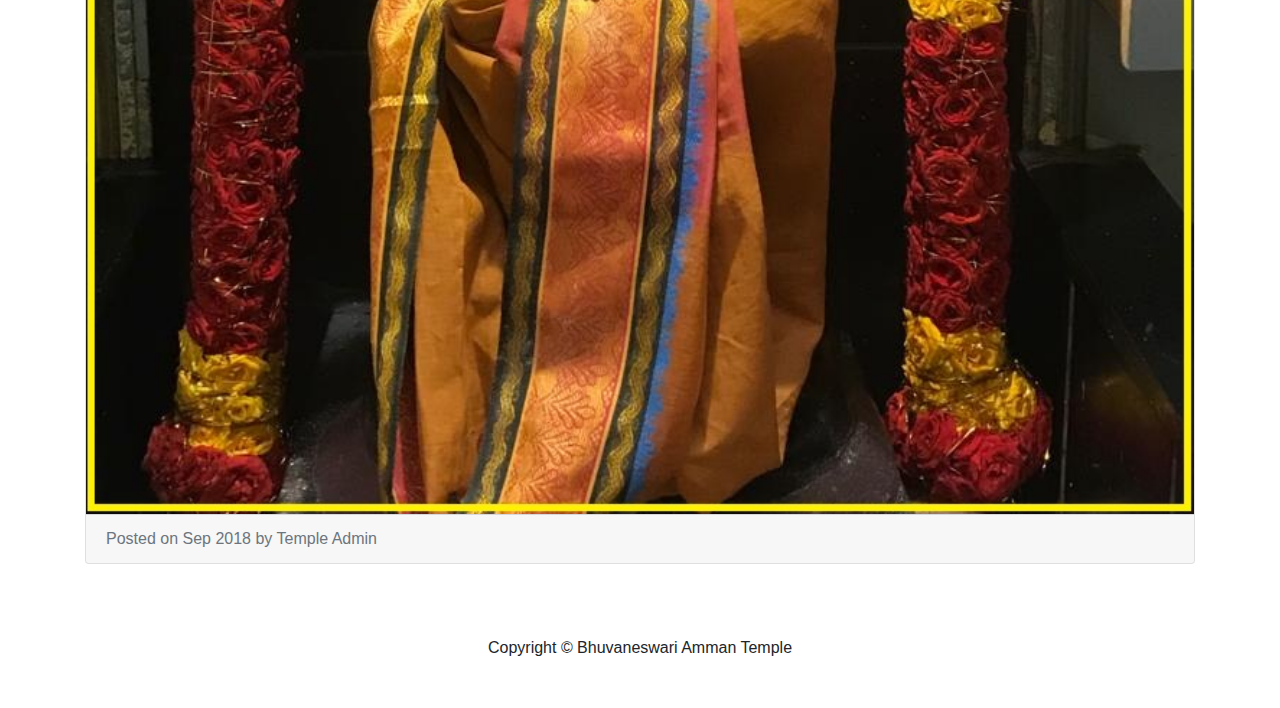
<file: gurupeyarchi.html>
<!DOCTYPE html>
<html lang="en">

  <head>

    <meta charset="utf-8">
    <meta name="viewport" content="width=device-width, initial-scale=1, shrink-to-fit=no">
    <meta name="description" content="">
    <meta name="author" content="">

    <title>Bhuvaneswari Amman</title>
	
	<!-- Global site tag (gtag.js) - Google Analytics -->
	<script async src="https://www.googletagmanager.com/gtag/js?id=UA-125753096-1"></script>
	<script>
	  window.dataLayer = window.dataLayer || [];
	  function gtag(){dataLayer.push(arguments);}
	  gtag('js', new Date());

	  gtag('config', 'UA-125753096-1');
	</script>

    <!-- Bootstrap core CSS -->
    <link href="vendor/bootstrap/css/bootstrap.min.css" rel="stylesheet">

    <!-- Custom styles for this template -->
    <link href="css/business-frontpage.css" rel="stylesheet">

  </head>

  <body>

     <!-- Navigation -->
     <nav class="navbar navbar-expand-lg navbar-dark bg-info fixed-top">
      <div class="container">
        <!--<a class="navbar-brand" href="#">Start Bootstrap</a>-->
        <button class="navbar-toggler" type="button" data-toggle="collapse" data-target="#navbarResponsive" aria-controls="navbarResponsive" aria-expanded="false" aria-label="Toggle navigation">
          <span class="navbar-toggler-icon"></span>
        </button>
        <div class="collapse navbar-collapse" id="navbarResponsive">
          <ul class="navbar-nav ml-auto">
            <li class="nav-item">
              <a class="nav-link" href="./index.html">Home
               
              </a>
            </li>
            <li class="nav-item">
              <a class="nav-link" href="./events.html">Events</a>
            </li>
			<li class="nav-item active">
              <a class="nav-link" href="./festivals.html">Festivals</a>
            </li>
            <li class="nav-item ">
              <a class="nav-link" href="./dities.html">Dities
               <span class="sr-only">(current)</span></a>
            </li>
            <li class="nav-item">
              <a class="nav-link" href="./services.html">Services</a>
            </li>
            <li class="nav-item">
              <a class="nav-link" href="./about.html">Contact</a>
            </li>
          </ul>
        </div>
      </div>
    </nav>

    <!-- Header with Background Image -->
    <header class="business-header" style=" background: url('img/banner3.gif') center center no-repeat scroll;">
      <div class="container">
        <div class="row">
          <div class="col-lg-12">
            <h2  class="display-3 text-left text-black mt-4">Arulmigu 
            </h2>
            <h1  class="display-3 text-left text-black mt-4">Bhuvaneswari Amman</h1>
          </div>
        </div>
      </div>
    </header>

    &nbsp;
    <!-- Page Content -->
    <div class="container">

      <div class="row">

        <!-- Blog Entries Column -->
        <div class="col-md-12">

          <h1 class="my-4">Guru Peyarchi
          </h1>

          <!-- Blog Post -->
          <div class="card mb-4">
			
			<div class="card-body">
              <p class="card-text">
			  <strong><span style="text-decoration: underline;"> 04-10-2018<br>
				</span><span style="text-decoration: underline;">Moving to Vriuchiga Rasi at 12.12 pm</span></strong><br>
				Viruchigam, Dhanur, Kumbham, Mesham, Mithunam, Kanni, Guru sight is not fallen on the mentioned Rasi they have to do Parikaram
				<span style="text-decoration: underline;">Homam & Parikaara Pooja</span><br>
				Pooja Batches From 9 AM, 10 AM, 11 AM, 12 PM, 1 PM ,2 PM, 3 PM, 4 PM, 5PM, 6 PM, 7 PM, 8 PM
			   </p>
            </div>
			<img class="card-img-top" src="./img/guru.jpeg" alt="Card image cap">
        
            
            <div class="card-footer text-muted">
              Posted on Sep 2018 by Temple Admin
            </div>
          </div>

          

        </div>

        

      </div>
      <!-- /.row -->

    </div>
    <!-- /.container -->

    <!-- Footer -->
    <footer class="py-5 bg-white">
      <div class="container">
        <p class="m-0 text-center text-black">Copyright &copy; Bhuvaneswari Amman Temple</p>
      </div>
      <!-- /.container -->
    </footer>

    <!-- Bootstrap core JavaScript -->
    <script src="vendor/jquery/jquery.min.js"></script>
    <script src="vendor/bootstrap/js/bootstrap.bundle.min.js"></script>

  </body>

</html>
</file>
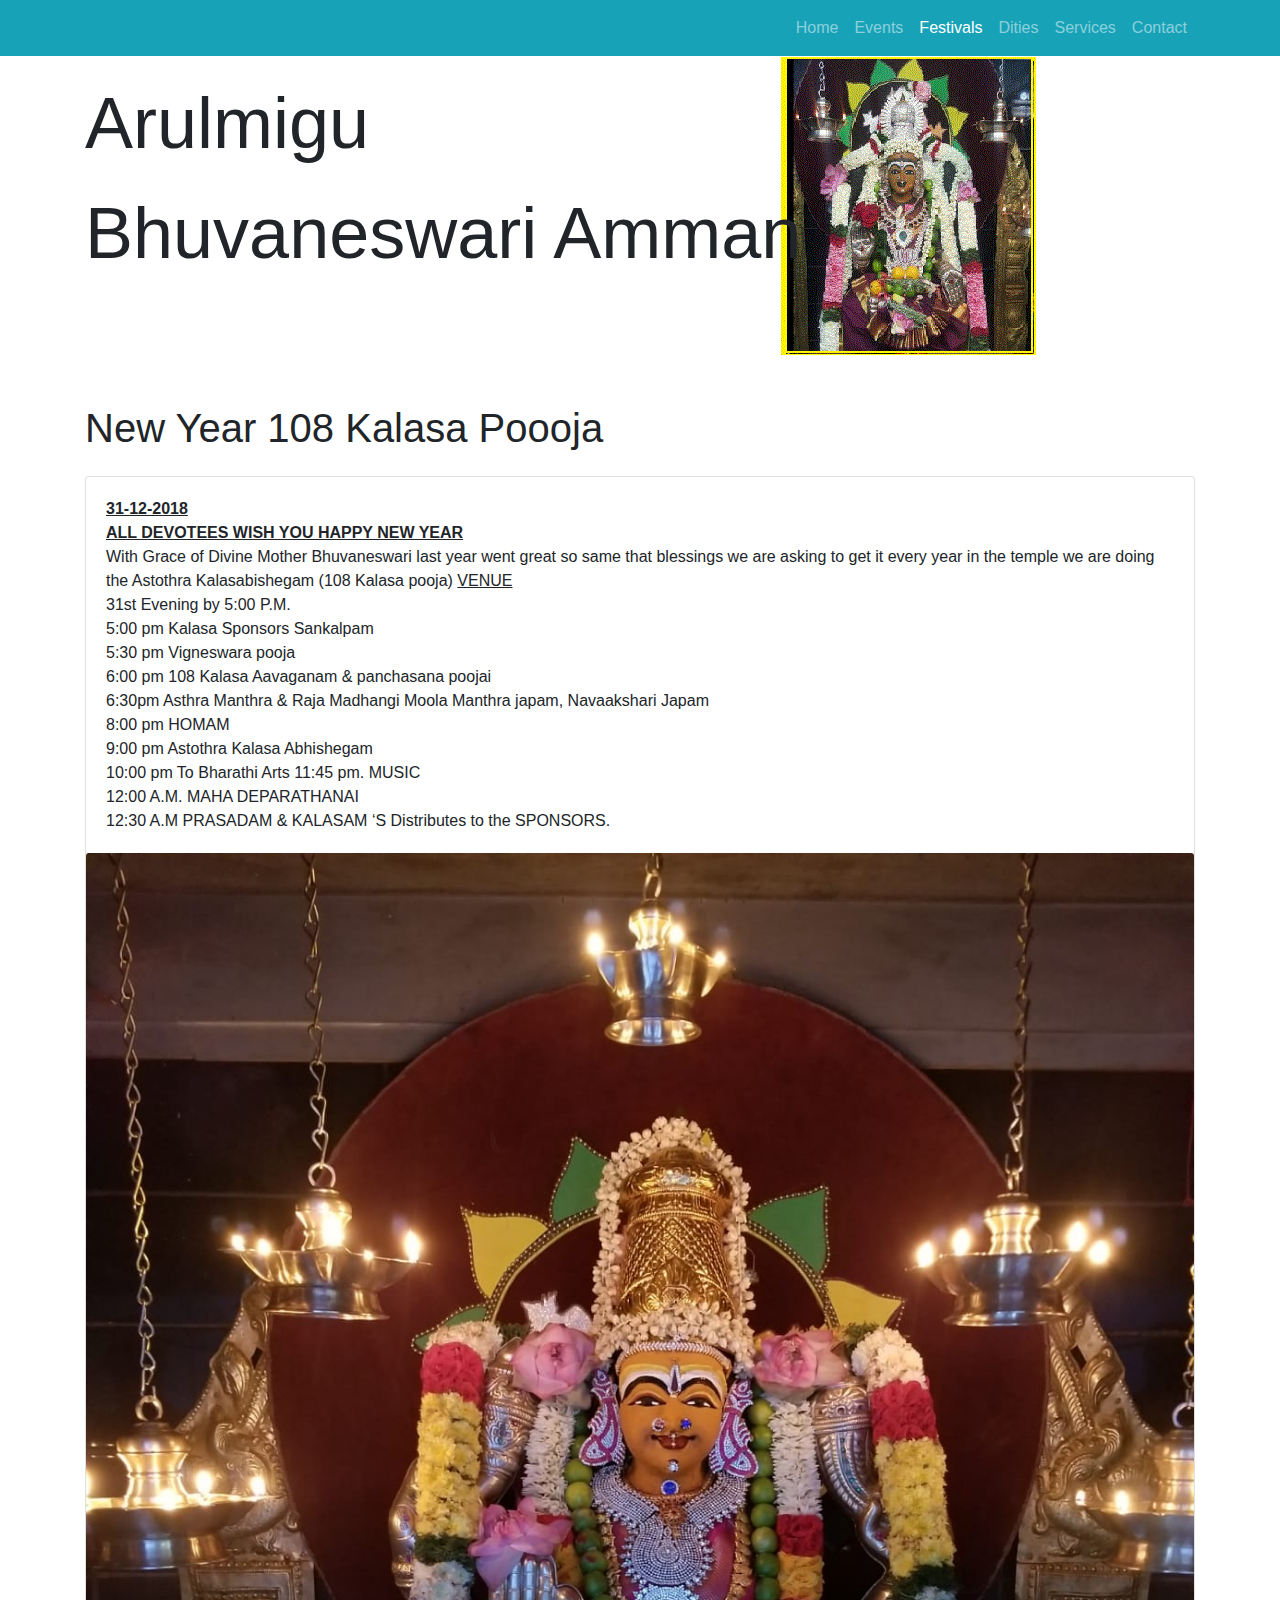
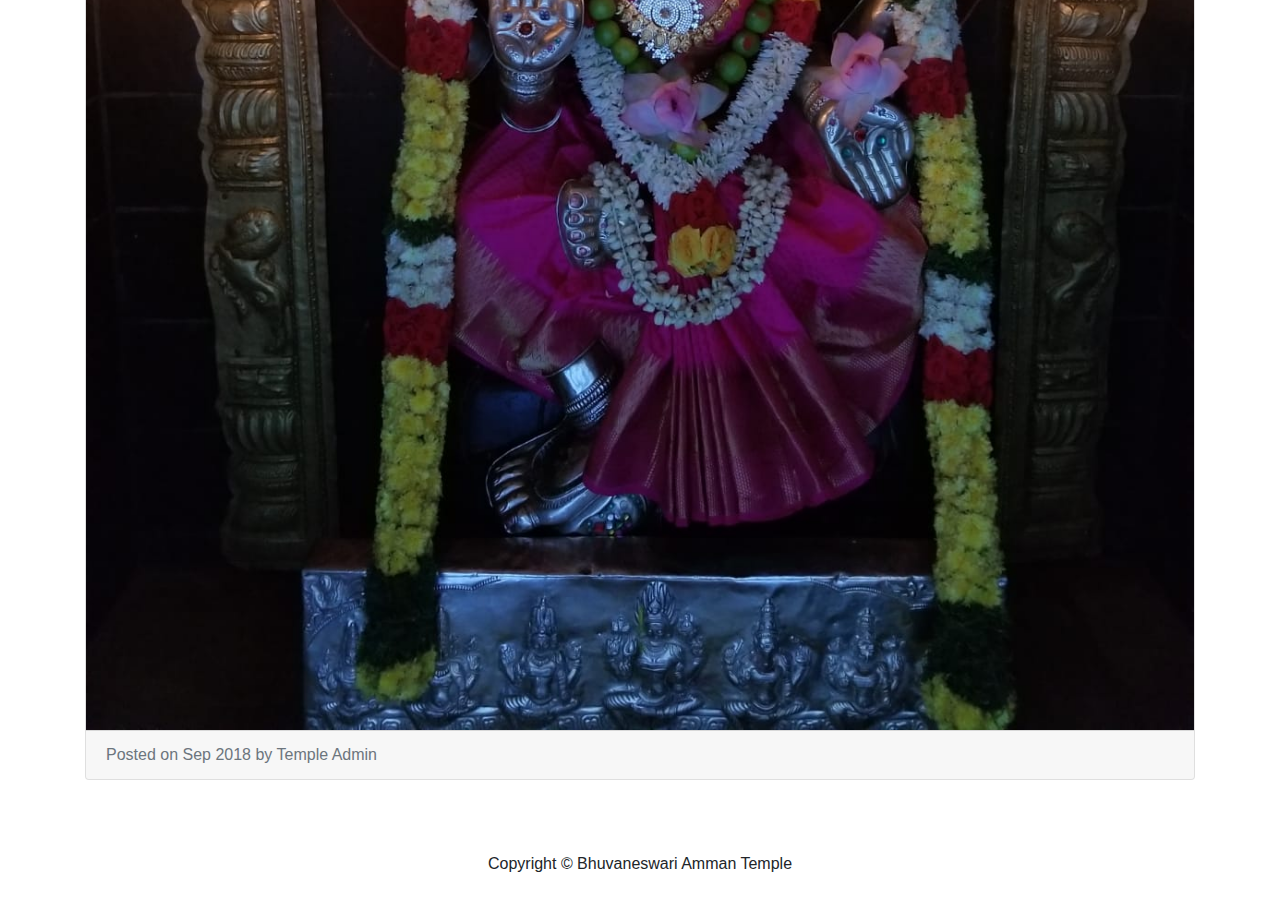
<file: kalasapooja.html>
<!DOCTYPE html>
<html lang="en">

  <head>

    <meta charset="utf-8">
    <meta name="viewport" content="width=device-width, initial-scale=1, shrink-to-fit=no">
    <meta name="description" content="">
    <meta name="author" content="">

    <title>Bhuvaneswari Amman</title>
	
	<!-- Global site tag (gtag.js) - Google Analytics -->
	<script async src="https://www.googletagmanager.com/gtag/js?id=UA-125753096-1"></script>
	<script>
	  window.dataLayer = window.dataLayer || [];
	  function gtag(){dataLayer.push(arguments);}
	  gtag('js', new Date());

	  gtag('config', 'UA-125753096-1');
	</script>

    <!-- Bootstrap core CSS -->
    <link href="vendor/bootstrap/css/bootstrap.min.css" rel="stylesheet">

    <!-- Custom styles for this template -->
    <link href="css/business-frontpage.css" rel="stylesheet">

  </head>

  <body>

     <!-- Navigation -->
     <nav class="navbar navbar-expand-lg navbar-dark bg-info fixed-top">
      <div class="container">
        <!--<a class="navbar-brand" href="#">Start Bootstrap</a>-->
        <button class="navbar-toggler" type="button" data-toggle="collapse" data-target="#navbarResponsive" aria-controls="navbarResponsive" aria-expanded="false" aria-label="Toggle navigation">
          <span class="navbar-toggler-icon"></span>
        </button>
        <div class="collapse navbar-collapse" id="navbarResponsive">
          <ul class="navbar-nav ml-auto">
            <li class="nav-item">
              <a class="nav-link" href="./index.html">Home
               
              </a>
            </li>
            <li class="nav-item">
              <a class="nav-link" href="./events.html">Events</a>
            </li>
			<li class="nav-item active">
              <a class="nav-link" href="./festivals.html">Festivals</a>
            </li>
            <li class="nav-item ">
              <a class="nav-link" href="./dities.html">Dities
               <span class="sr-only">(current)</span></a>
            </li>
            <li class="nav-item">
              <a class="nav-link" href="./services.html">Services</a>
            </li>
            <li class="nav-item">
              <a class="nav-link" href="./about.html">Contact</a>
            </li>
          </ul>
        </div>
      </div>
    </nav>

    <!-- Header with Background Image -->
    <header class="business-header" style=" background: url('img/banner3.gif') center center no-repeat scroll;">
      <div class="container">
        <div class="row">
          <div class="col-lg-12">
            <h2  class="display-3 text-left text-black mt-4">Arulmigu 
            </h2>
            <h1  class="display-3 text-left text-black mt-4">Bhuvaneswari Amman</h1>
          </div>
        </div>
      </div>
    </header>

    &nbsp;
    <!-- Page Content -->
    <div class="container">

      <div class="row">

        <!-- Blog Entries Column -->
        <div class="col-md-12">

          <h1 class="my-4">New Year 108 Kalasa Poooja
          </h1>

          <!-- Blog Post -->
          <div class="card mb-4">
			
			<div class="card-body">
              <p class="card-text">
			  <strong><span style="text-decoration: underline;"> 31-12-2018<br>
				</span><span style="text-decoration: underline;">ALL DEVOTEES WISH YOU HAPPY NEW YEAR</span></strong><br>
                With Grace of Divine Mother Bhuvaneswari last year went great so same that blessings we are asking to get it  every year in the temple we are doing the Astothra Kalasabishegam (108 Kalasa pooja)
                <span style="text-decoration: underline;">VENUE</span><br>
                31st Evening by 5:00 P.M.
              </br>
                5:00 pm  Kalasa Sponsors
                Sankalpam
                </br>
                5:30 pm  Vigneswara pooja
                </br>
                6:00 pm  108 Kalasa Aavaganam & panchasana poojai
                </br>
                6:30pm    Asthra Manthra & Raja Madhangi Moola Manthra japam, Navaakshari Japam
                </br>
                8:00 pm  HOMAM
                </br>
                9:00 pm Astothra Kalasa Abhishegam
                </br>
                10:00 pm
                To                Bharathi Arts
                11:45 pm.             MUSIC
                </br>
                12:00 A.M.           MAHA
                DEPARATHANAI
                </br>
                12:30 A.M      PRASADAM &
                KALASAM ‘S
                Distributes to the
                SPONSORS.
			   </p>
            </div>
			<img class="card-img-top" src="./img/amman2.jpg" alt="Card image cap">
        
            
            <div class="card-footer text-muted">
              Posted on Sep 2018 by Temple Admin
            </div>
          </div>

          

        </div>

        

      </div>
      <!-- /.row -->

    </div>
    <!-- /.container -->

    <!-- Footer -->
    <footer class="py-5 bg-white">
      <div class="container">
        <p class="m-0 text-center text-black">Copyright &copy; Bhuvaneswari Amman Temple</p>
      </div>
      <!-- /.container -->
    </footer>

    <!-- Bootstrap core JavaScript -->
    <script src="vendor/jquery/jquery.min.js"></script>
    <script src="vendor/bootstrap/js/bootstrap.bundle.min.js"></script>

  </body>

</html>
</file>
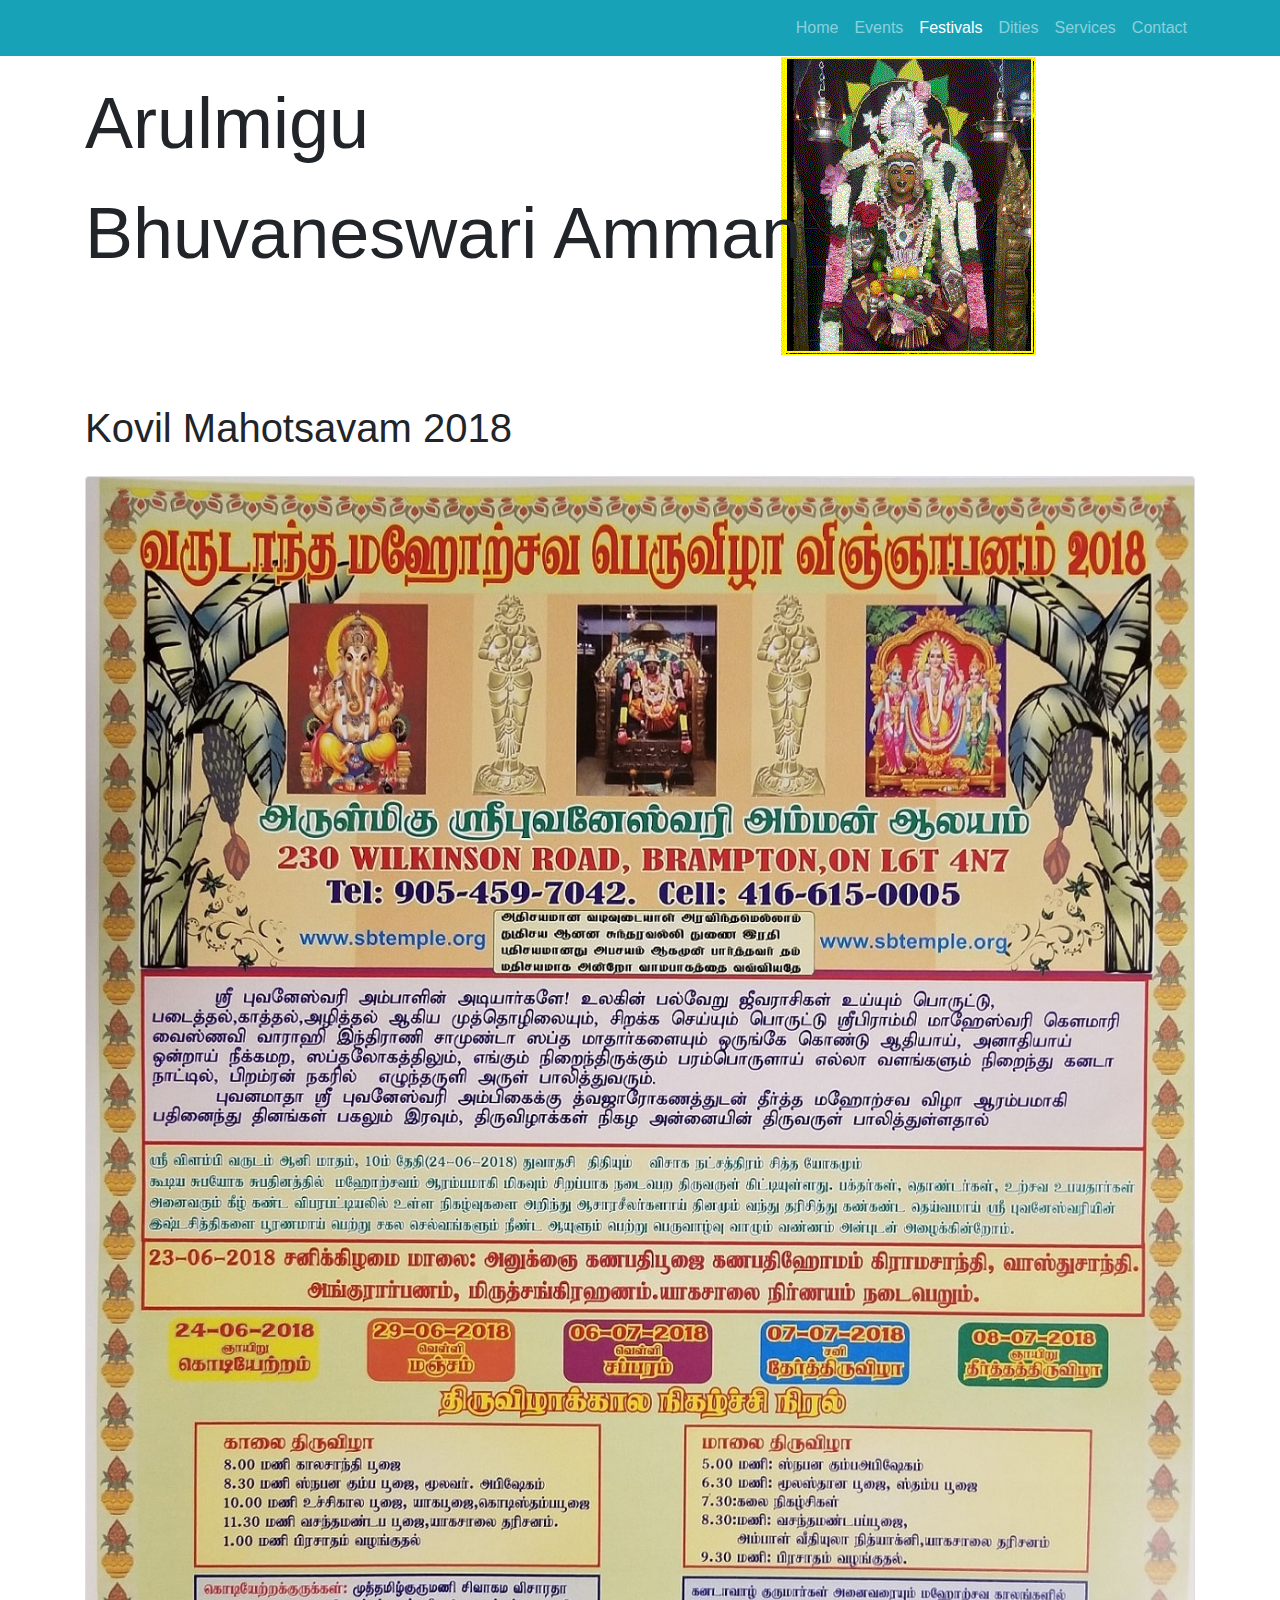
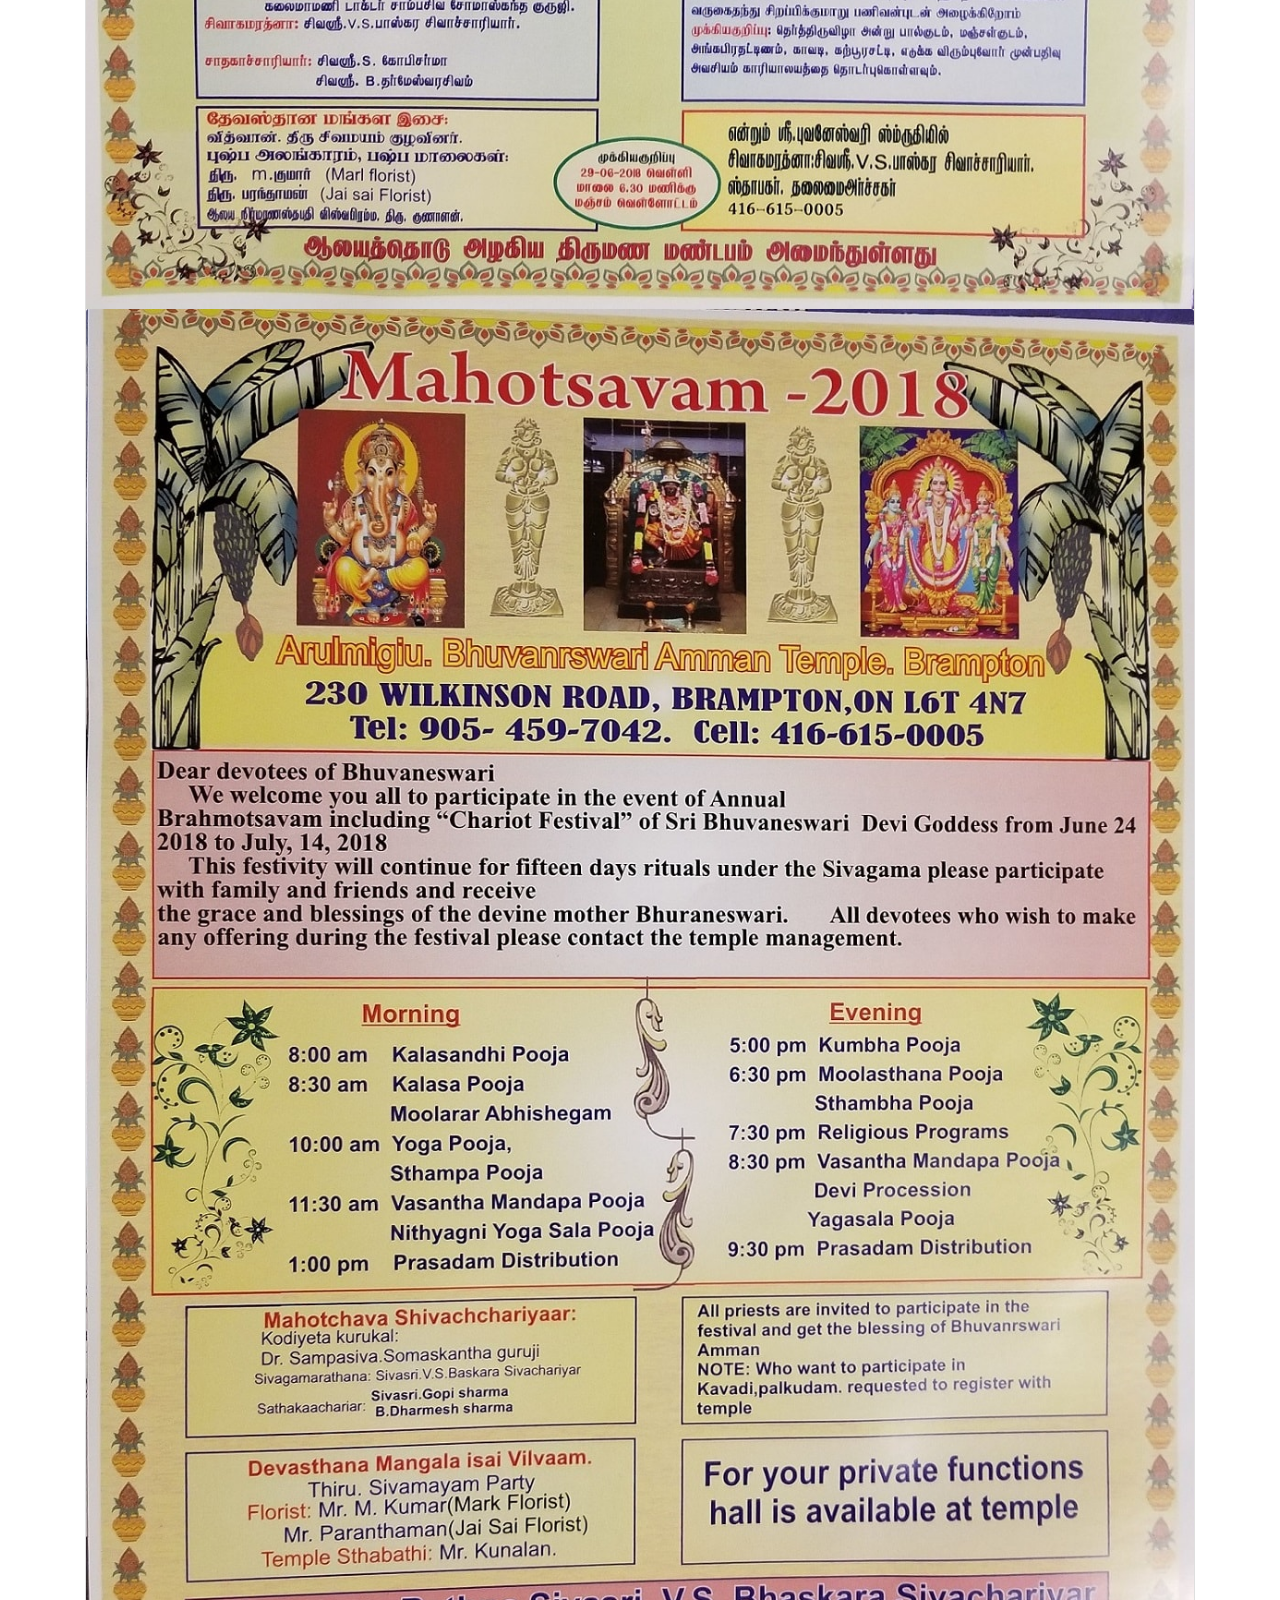
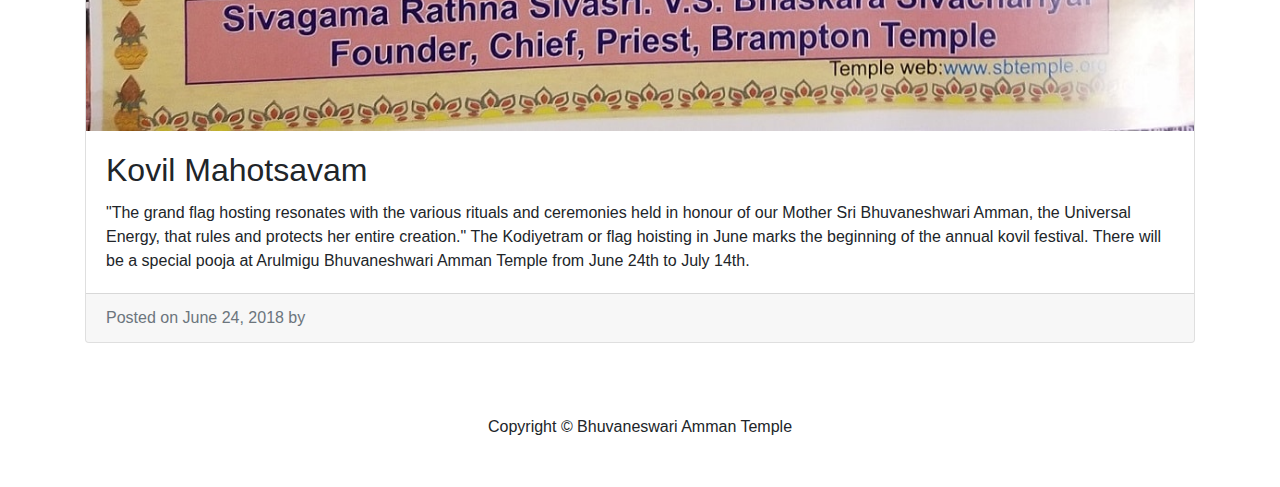
<file: km.html>
<!DOCTYPE html>
<html lang="en">

  <head>

    <meta charset="utf-8">
    <meta name="viewport" content="width=device-width, initial-scale=1, shrink-to-fit=no">
    <meta name="description" content="">
    <meta name="author" content="">

    <title>Bhuvaneswari Amman</title>
	
	<!-- Global site tag (gtag.js) - Google Analytics -->
	<script async src="https://www.googletagmanager.com/gtag/js?id=UA-125753096-1"></script>
	<script>
	  window.dataLayer = window.dataLayer || [];
	  function gtag(){dataLayer.push(arguments);}
	  gtag('js', new Date());

	  gtag('config', 'UA-125753096-1');
	</script>

    <!-- Bootstrap core CSS -->
    <link href="vendor/bootstrap/css/bootstrap.min.css" rel="stylesheet">

    <!-- Custom styles for this template -->
    <link href="css/business-frontpage.css" rel="stylesheet">

  </head>

  <body>

     <!-- Navigation -->
     <nav class="navbar navbar-expand-lg navbar-dark bg-info fixed-top">
      <div class="container">
        <!--<a class="navbar-brand" href="#">Start Bootstrap</a>-->
        <button class="navbar-toggler" type="button" data-toggle="collapse" data-target="#navbarResponsive" aria-controls="navbarResponsive" aria-expanded="false" aria-label="Toggle navigation">
          <span class="navbar-toggler-icon"></span>
        </button>
        <div class="collapse navbar-collapse" id="navbarResponsive">
          <ul class="navbar-nav ml-auto">
            <li class="nav-item">
              <a class="nav-link" href="./index.html">Home
               
              </a>
            </li>
            <li class="nav-item">
              <a class="nav-link" href="./events.html">Events</a>
            </li>
			<li class="nav-item active">
              <a class="nav-link" href="./festivals.html">Festivals</a>
            </li>
            <li class="nav-item ">
              <a class="nav-link" href="./dities.html">Dities
               <span class="sr-only">(current)</span></a>
            </li>
            <li class="nav-item">
              <a class="nav-link" href="./services.html">Services</a>
            </li>
            <li class="nav-item">
              <a class="nav-link" href="./about.html">Contact</a>
            </li>
          </ul>
        </div>
      </div>
    </nav>

    <!-- Header with Background Image -->
    <header class="business-header" style=" background: url('img/banner3.gif') center center no-repeat scroll;">
      <div class="container">
        <div class="row">
          <div class="col-lg-12">
            <h2  class="display-3 text-left text-black mt-4">Arulmigu 
            </h2>
            <h1  class="display-3 text-left text-black mt-4">Bhuvaneswari Amman</h1>
          </div>
        </div>
      </div>
    </header>

    &nbsp;
    <!-- Page Content -->
    <div class="container">

      <div class="row">

        <!-- Blog Entries Column -->
        <div class="col-md-12">

          <h1 class="my-4">Kovil Mahotsavam 2018
          </h1>

          <!-- Blog Post -->
          <div class="card mb-4">
			
			
			<img class="card-img-top" src="./img/b/p1.jpg" alt="Card image cap">
            <img class="card-img-top" src="./img/b/p2.jpg" alt="Card image cap">
            <div class="card-body">
              <h2 class="card-title">Kovil Mahotsavam</h2>
              <p class="card-text">
			  "The grand flag hosting resonates with the various rituals and ceremonies held in honour of our Mother Sri Bhuvaneshwari Amman, the Universal Energy, that rules and protects her entire creation."
				The Kodiyetram or flag hoisting in June marks the beginning of the annual kovil festival.
				There will be a special pooja at Arulmigu Bhuvaneshwari Amman Temple from June 24th to July 14th.
			   </p>
            </div>
            <div class="card-footer text-muted">
              Posted on June 24, 2018 by
            </div>
          </div>

          

        </div>

        

      </div>
      <!-- /.row -->

    </div>
    <!-- /.container -->

    <!-- Footer -->
    <footer class="py-5 bg-white">
      <div class="container">
        <p class="m-0 text-center text-black">Copyright &copy; Bhuvaneswari Amman Temple</p>
      </div>
      <!-- /.container -->
    </footer>

    <!-- Bootstrap core JavaScript -->
    <script src="vendor/jquery/jquery.min.js"></script>
    <script src="vendor/bootstrap/js/bootstrap.bundle.min.js"></script>

  </body>

</html>
</file>
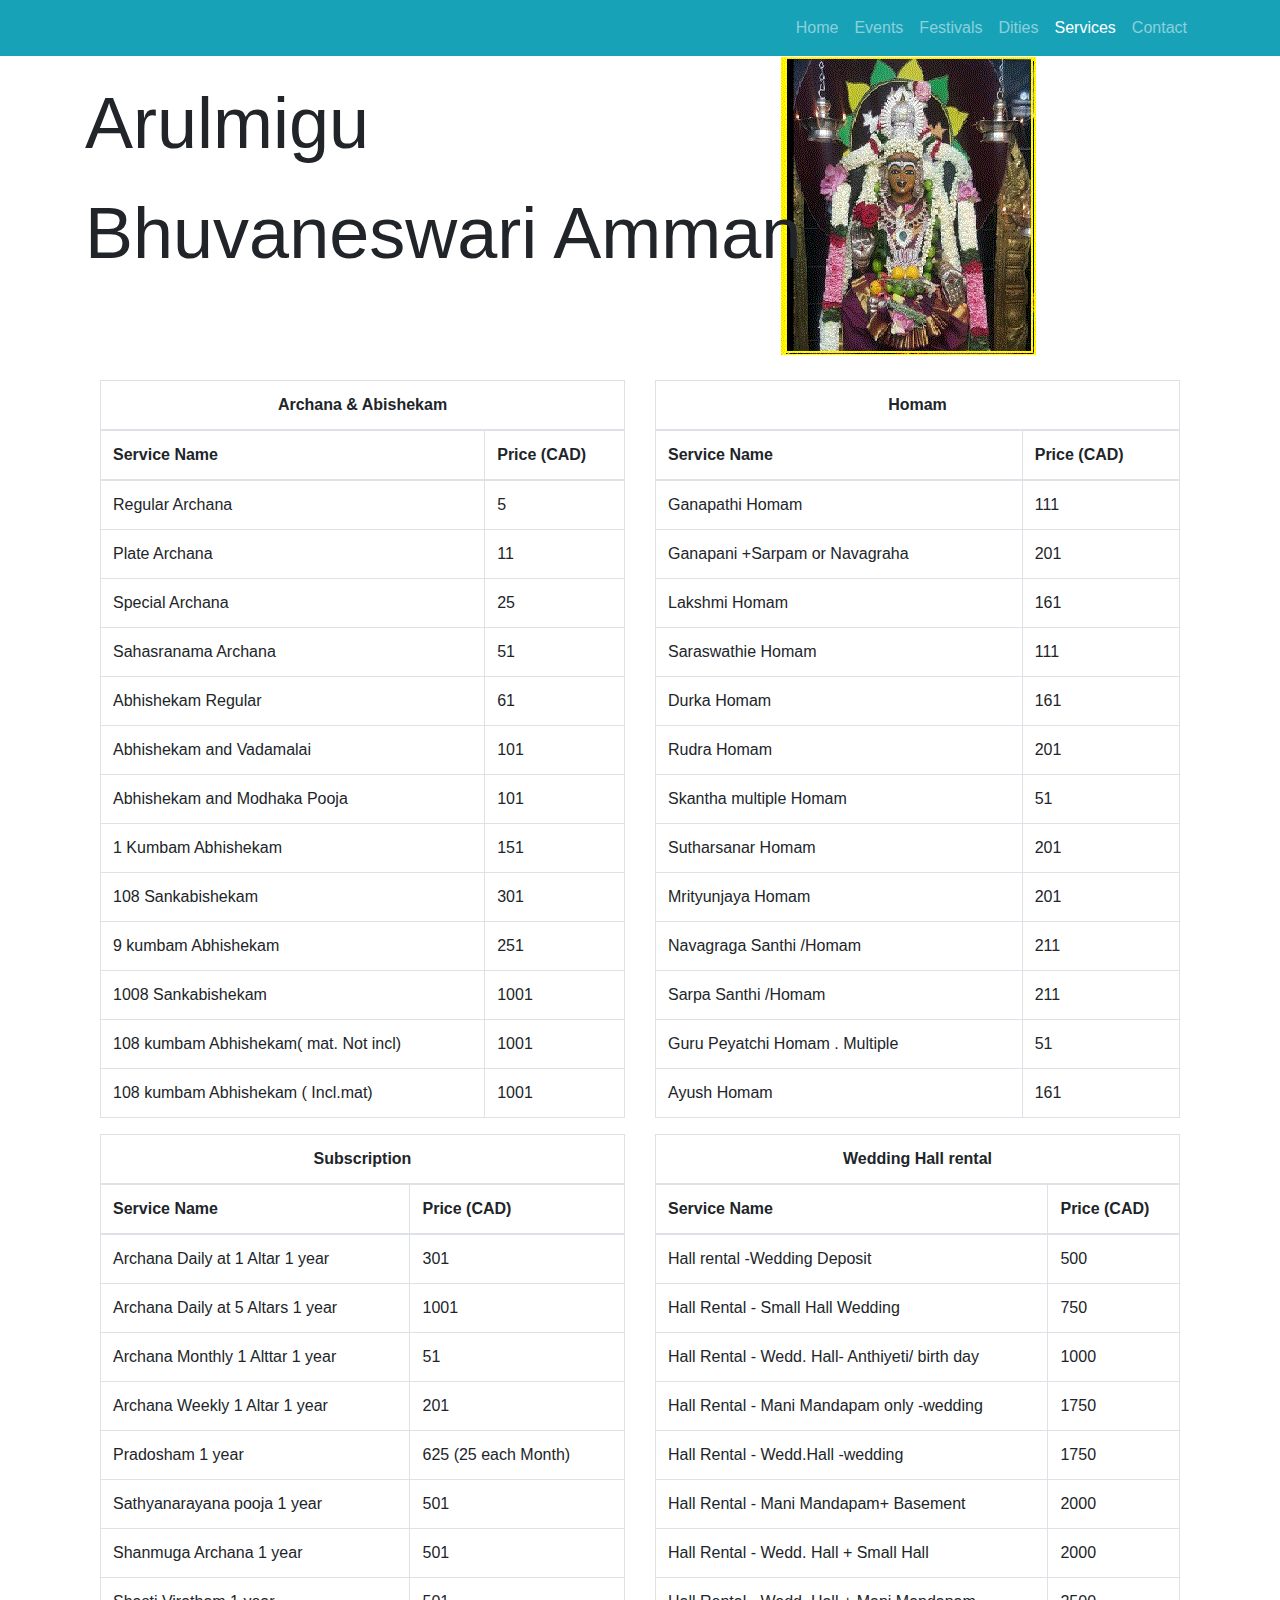
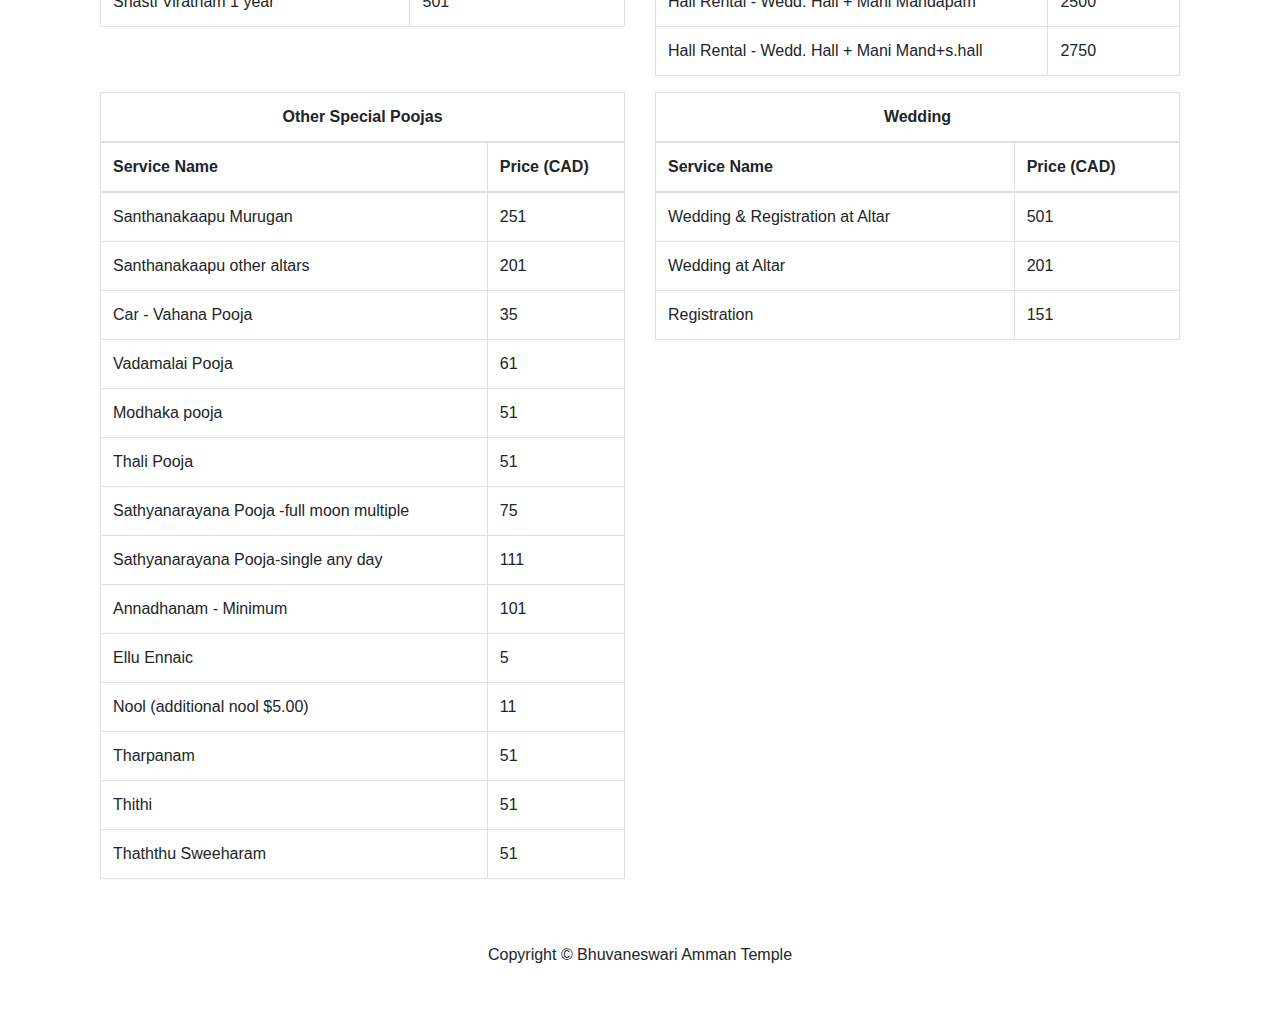
<file: services.html>
<!DOCTYPE html>
<html lang="en">

  <head>

    <meta charset="utf-8">
    <meta name="viewport" content="width=device-width, initial-scale=1, shrink-to-fit=no">
    <meta name="description" content="">
    <meta name="author" content="">

    <title>Bhuvaneswari Amman</title>
	
	<!-- Global site tag (gtag.js) - Google Analytics -->
	<script async src="https://www.googletagmanager.com/gtag/js?id=UA-125753096-1"></script>
	<script>
	  window.dataLayer = window.dataLayer || [];
	  function gtag(){dataLayer.push(arguments);}
	  gtag('js', new Date());

	  gtag('config', 'UA-125753096-1');
	</script>

    <!-- Bootstrap core CSS -->
    <link href="vendor/bootstrap/css/bootstrap.min.css" rel="stylesheet">

    <!-- Custom styles for this template -->
    <link href="css/business-frontpage.css" rel="stylesheet">

  </head>

  <body>

     <!-- Navigation -->
     <nav class="navbar navbar-expand-lg navbar-dark bg-info fixed-top">
      <div class="container">
        <!--<a class="navbar-brand" href="#">Start Bootstrap</a>-->
        <button class="navbar-toggler" type="button" data-toggle="collapse" data-target="#navbarResponsive" aria-controls="navbarResponsive" aria-expanded="false" aria-label="Toggle navigation">
          <span class="navbar-toggler-icon"></span>
        </button>
        <div class="collapse navbar-collapse" id="navbarResponsive">
          <ul class="navbar-nav ml-auto">
            <li class="nav-item">
              <a class="nav-link" href="./index.html">Home
               
              </a>
            </li>
            <li class="nav-item">
              <a class="nav-link" href="./events.html">Events
              <span class="sr-only">(current)</span></a>
            </li>
				<li class="nav-item">
              <a class="nav-link" href="./festivals.html">Festivals</a>
            </li>
            <li class="nav-item ">
              <a class="nav-link" href="./dities.html">Dities</a>
            </li>
            <li class="nav-item active">
              <a class="nav-link" href="./services.html">Services</a>
            </li>
            <li class="nav-item">
              <a class="nav-link" href="./about.html">Contact</a>
            </li>
          </ul>
        </div>
      </div>
    </nav>

    <!-- Header with Background Image -->
    <header class="business-header" style=" background: url('img/banner3.gif') center center no-repeat scroll;">
      <div class="container">
        <div class="row">
          <div class="col-lg-12">
            <h2  class="display-3 text-left text-black mt-4">Arulmigu 
            </h2>
            <h1  class="display-3 text-left text-black mt-4">Bhuvaneswari Amman</h1>
          </div>
        </div>
      </div>
    </header>

    &nbsp;
    <!-- Page Content -->
    <div class="container">

      <div class="col-md-12 col-sm-12 col-xs-12 pd0 colum-services">
          <div id="service-table" class="row">
              <div class="col-md-6" >
                  <table class="table table-bordered table-hover" >
                    <thead class="height-table">
                      <tr align="center">
                        <th class="th-bg-ser" colspan="2">
                          Archana &amp; Abishekam                       </th>
                      </tr>
                      <tr>
                        <th class="count1">Service Name</th>
                        <th class="count2">Price (CAD)</th>
                      </tr>
                    </thead>
                      <tbody>
                                                                          <tr>
                            <td class="tdone">Regular Archana</td>
                            <td class="tdone">5</td>
                          </tr>
                                                  <tr>
                            <td class="tdone">Plate Archana</td>
                            <td class="tdone">11</td>
                          </tr>
                                                  <tr>
                            <td class="tdone">Special Archana</td>
                            <td class="tdone">25</td>
                          </tr>
                                                  <tr>
                            <td class="tdone">Sahasranama Archana</td>
                            <td class="tdone">51</td>
                          </tr>
                                                  <tr>
                            <td class="tdone">Abhishekam Regular</td>
                            <td class="tdone">61</td>
                          </tr>
                                                  <tr>
                            <td class="tdone">Abhishekam and Vadamalai  </td>
                            <td class="tdone">101</td>
                          </tr>
                                                  <tr>
                            <td class="tdone">Abhishekam and Modhaka Pooja </td>
                            <td class="tdone">101</td>
                          </tr>
                                                  <tr>
                            <td class="tdone">1 Kumbam Abhishekam</td>
                            <td class="tdone">151</td>
                          </tr>
                                                  <tr>
                            <td class="tdone">108 Sankabishekam </td>
                            <td class="tdone">301</td>
                          </tr>
                                                  <tr>
                            <td class="tdone">9 kumbam Abhishekam</td>
                            <td class="tdone">251</td>
                          </tr>
                                                  <tr>
                            <td class="tdone">1008 Sankabishekam </td>
                            <td class="tdone">1001</td>
                          </tr>
                                                  <tr>
                            <td class="tdone">108 kumbam Abhishekam( mat. Not incl)</td>
                            <td class="tdone">1001</td>
                          </tr>
                                                  <tr>
                            <td class="tdone">108 kumbam Abhishekam ( Incl.mat)</td>
                            <td class="tdone">1001</td>
                          </tr>
                                                                        </tbody>
                  </table>
                </div>
              <div class="col-md-6" >
                  <table class="table table-bordered table-hover">
                    <thead class="height-table">
                      <tr align="center">
                        <th class="th-bg-ser" colspan="2">
                          Homam                       </th>
                      </tr>
                      <tr>
                        <th class="count1">Service Name</th>
                        <th class="count2">Price (CAD)</th>
                      </tr>
                    </thead>
                      <tbody>
                                                                          <tr>
                            <td class="tdone">Ganapathi Homam </td>
                            <td class="tdone">111</td>
                          </tr>
                                                  <tr>
                            <td class="tdone">Ganapani +Sarpam or Navagraha</td>
                            <td class="tdone">201</td>
                          </tr>
                                                  <tr>
                            <td class="tdone">Lakshmi Homam </td>
                            <td class="tdone">161</td>
                          </tr>
                                                  <tr>
                            <td class="tdone">Saraswathie Homam </td>
                            <td class="tdone">111</td>
                          </tr>
                                                  <tr>
                            <td class="tdone">Durka Homam</td>
                            <td class="tdone">161</td>
                          </tr>
                                                  <tr>
                            <td class="tdone">Rudra Homam </td>
                            <td class="tdone">201</td>
                          </tr>
                                                  <tr>
                            <td class="tdone">Skantha multiple Homam </td>
                            <td class="tdone">51</td>
                          </tr>
                                                  <tr>
                            <td class="tdone">Sutharsanar Homam </td>
                            <td class="tdone">201</td>
                          </tr>
                                                  <tr>
                            <td class="tdone">Mrityunjaya Homam </td>
                            <td class="tdone">201</td>
                          </tr>
                                                  <tr>
                            <td class="tdone">Navagraga Santhi /Homam </td>
                            <td class="tdone">211</td>
                          </tr>
                                                  <tr>
                            <td class="tdone">Sarpa Santhi /Homam </td>
                            <td class="tdone">211</td>
                          </tr>
                                                  <tr>
                            <td class="tdone">Guru Peyatchi Homam . Multiple</td>
                            <td class="tdone">51</td>
                          </tr>
                                                  <tr>
                            <td class="tdone"> Ayush Homam </td>
                            <td class="tdone">161</td>
                          </tr>
                                                                        </tbody>
                  </table>
              </div>
		  </div>	
		  
		  <div id="service-table" class="row" >
			   <div class="col-md-6" >
					   <table class="table table-bordered table-hover">
						<thead class="height-table">
						  <tr align="center">
							<th class="th-bg-ser" colspan="2">
							  Subscription                        </th>
						  </tr>
						  <tr>
							<th class="count1">Service Name</th>
							<th class="count2">Price (CAD)</th>
						  </tr>
						</thead>
						  <tbody>
																			  <tr>
								<td class="tdone">Archana Daily at 1 Altar 1 year</td>
								<td class="tdone">301</td>
							  </tr>
													  <tr>
								<td class="tdone">Archana Daily at 5 Altars 1 year</td>
								<td class="tdone">1001</td>
							  </tr>
													  <tr>
								<td class="tdone">Archana Monthly 1 Alttar 1 year</td>
								<td class="tdone">51</td>
							  </tr>
													  <tr>
								<td class="tdone">Archana Weekly 1 Altar 1 year</td>
								<td class="tdone">201</td>
							  </tr>
								    	  <tr>
								<td class="tdone">Pradosham 1 year</td>
								<td class="tdone">625 (25 each Month)</td>
							  </tr>
													  <tr>
								<td class="tdone">Sathyanarayana pooja 1 year</td>
								<td class="tdone">501</td>
							  </tr>
													  <tr>
								<td class="tdone">Shanmuga Archana 1 year</td>
								<td class="tdone">501</td>
							  </tr>
													  <tr>
								<td class="tdone">Shasti Viratham   1 year  </td>
								<td class="tdone">501</td>
							  </tr>
																			</tbody>
					  </table>
			  </div>
			   <div class="col-md-6" >
                  <table class="table table-bordered table-hover">
                    <thead class="height-table">
                      <tr align="center">
                        <th class="th-bg-ser" colspan="2">
                          Wedding Hall rental                       </th>
                      </tr>
                      <tr>
                        <th class="count1">Service Name</th>
                        <th class="count2">Price (CAD)</th>
                      </tr>
                    </thead>
                      <tbody>
                                                                          <tr>
                            <td class="tdone">Hall rental -Wedding Deposit</td>
                            <td class="tdone">500</td>
                          </tr>
                                                  <tr>
                            <td class="tdone">Hall Rental - Small Hall Wedding </td>
                            <td class="tdone">750</td>
                          </tr>
                                                  <tr>
                            <td class="tdone">Hall Rental - Wedd. Hall- Anthiyeti/ birth day</td>
                            <td class="tdone">1000</td>
                          </tr>
                                                  <tr>
                            <td class="tdone">Hall Rental - Mani Mandapam only -wedding </td>
                            <td class="tdone">1750</td>
                          </tr>
                                                  <tr>
                            <td class="tdone">Hall Rental - Wedd.Hall  -wedding </td>
                            <td class="tdone">1750</td>
                          </tr>
                                                  <tr>
                            <td class="tdone">Hall Rental - Mani Mandapam+ Basement </td>
                            <td class="tdone">2000</td>
                          </tr>
                                                  <tr>
                            <td class="tdone">Hall Rental - Wedd. Hall + Small Hall </td>
                            <td class="tdone">2000</td>
                          </tr>
                                                  <tr>
                            <td class="tdone">Hall Rental - Wedd. Hall + Mani Mandapam</td>
                            <td class="tdone">2500</td>
                          </tr>
                                                  <tr>
                            <td class="tdone">Hall Rental - Wedd. Hall + Mani Mand+s.hall</td>
                            <td class="tdone">2750</td>
                          </tr>
                                                                        </tbody>
                  </table>
                </div>
		  </div>
          <div id="service-table" class="row" >
		        <div class="col-md-6" >
                  <table class="table table-bordered table-hover">
                    <thead class="height-table">
                      <tr align="center">
                        <th class="th-bg-ser" colspan="2">
                          Other Special Poojas                        </th>
                      </tr>
                      <tr>
                        <th class="count1">Service Name</th>
                        <th class="count2">Price (CAD)</th>
                      </tr>
                    </thead>
                      <tbody>
                                                                          <tr>
                            <td class="tdone">Santhanakaapu Murugan</td>
                            <td class="tdone">251</td>
                          </tr>
                                                  <tr>
                            <td class="tdone">Santhanakaapu other altars</td>
                            <td class="tdone">201</td>
                          </tr>
                                                  <tr>
                            <td class="tdone">Car - Vahana Pooja</td>
                            <td class="tdone">35</td>
                          </tr>
                                                  <tr>
                            <td class="tdone">Vadamalai Pooja</td>
                            <td class="tdone">61</td>
                          </tr>
                                                  <tr>
                            <td class="tdone">Modhaka pooja</td>
                            <td class="tdone">51</td>
                          </tr>
                                                  <tr>
                            <td class="tdone">Thali Pooja</td>
                            <td class="tdone">51</td>
                          </tr>
                                                  <tr>
                            <td class="tdone">Sathyanarayana Pooja -full moon multiple</td>
                            <td class="tdone">75</td>
                          </tr>
                                                  <tr>
                            <td class="tdone">Sathyanarayana Pooja-single any day</td>
                            <td class="tdone">111</td>
                          </tr>
                                                  <tr>
                            <td class="tdone">Annadhanam - Minimum</td>
                            <td class="tdone">101</td>
                          </tr>
                                   
                                                  <tr>
                            <td class="tdone">Ellu Ennaic</td>
                            <td class="tdone">5</td>
                          </tr>
                                                  <tr>
                            <td class="tdone">Nool (additional nool $5.00)</td>
                            <td class="tdone">11</td>
                          </tr>
                                                  <tr>
                            <td class="tdone">Tharpanam</td>
                            <td class="tdone">51</td>
                          </tr>
                                                  <tr>
                            <td class="tdone">Thithi</td>
                            <td class="tdone">51</td>
                          </tr>
                                                  <tr>
                            <td class="tdone">Thaththu Sweeharam</td>
                            <td class="tdone">51</td>
                          </tr>
                                                                        </tbody>
                  </table>
                </div>
				<div class="col-md-6" >
                  <table class="table table-bordered table-hover">
                    <thead class="height-table">
                      <tr align="center">
                        <th class="th-bg-ser" colspan="2">
                          Wedding                       </th>
                      </tr>
                      <tr>
                        <th class="count1">Service Name</th>
                        <th class="count2">Price (CAD)</th>
                      </tr>
                    </thead>
                      <tbody>
                                                                          <tr>
                            <td class="tdone">Wedding &amp; Registration at Altar</td>
                            <td class="tdone">501</td>
                          </tr>
                                                  <tr>
                            <td class="tdone">Wedding at Altar</td>
                            <td class="tdone">201</td>
                          </tr>
                                                  <tr>
                            <td class="tdone">Registration</td>
                            <td class="tdone">151</td>
                          </tr>
                                                                        </tbody>
                  </table>
                </div>
		  </div>	
        
     </div>

    </div>
    <!-- /.container -->

    <!-- Footer -->
    <footer class="py-5 bg-white">
      <div class="container">
        <p class="m-0 text-center text-black">Copyright &copy; Bhuvaneswari Amman Temple</p>
      </div>
      <!-- /.container -->
    </footer>

    <!-- Bootstrap core JavaScript -->
    <script src="vendor/jquery/jquery.min.js"></script>
    <script src="vendor/bootstrap/js/bootstrap.bundle.min.js"></script>

  </body>

</html>
</file>
<file: css/business-frontpage.css>
/*!
 * Start Bootstrap - Busines Frontpage (https://startbootstrap.com/template-overviews/business-frontpage)
 * Copyright 2013-2017 Start Bootstrap
 * Licensed under MIT (https://github.com/BlackrockDigital/startbootstrap-business-frontpage/blob/master/LICENSE)
 */

body {
  padding-top: 54px;
}

@media (min-width: 992px) {
  body {
    padding-top: 56px;
  }
}

.business-header {
  height: 300px;
  min-height: 300px;
 
  -webkit-background-size: cover;
  -moz-background-size: cover;
  background-size: cover;
  -o-background-size: cover;
}

.card {
  
}

.fa {
  padding: 20px;
  font-size: 30px;
  width: 30px;
  text-align: center;
  text-decoration: none;
  margin: 5px 2px;
  border-radius: 50%;
}

.fa:hover {
    opacity: 0.7;
}

.fa-facebook {
  background: #3B5998;
  color: white;
}

.fa-twitter {
  background: #55ACEE;
  color: white;
}

.fa-google {
  background: #dd4b39;
  color: white;
}

.fa-linkedin {
  background: #007bb5;
  color: white;
}

.fa-youtube {
  background: #bb0000;
  color: white;
}

.fa-instagram {
  background: #125688;
  color: white;
}

.fa-pinterest {
  background: #cb2027;
  color: white;
}

.fa-snapchat-ghost {
  background: #fffc00;
  color: white;
  text-shadow: -1px 0 black, 0 1px black, 1px 0 black, 0 -1px black;
}

.fa-skype {
  background: #00aff0;
  color: white;
}

.fa-android {
  background: #a4c639;
  color: white;
}

.fa-dribbble {
  background: #ea4c89;
  color: white;
}

.fa-vimeo {
  background: #45bbff;
  color: white;
}

.fa-tumblr {
  background: #2c4762;
  color: white;
}

.fa-vine {
  background: #00b489;
  color: white;
}

.fa-foursquare {
  background: #45bbff;
  color: white;
}

.fa-stumbleupon {
  background: #eb4924;
  color: white;
}

.fa-flickr {
  background: #f40083;
  color: white;
}

.fa-yahoo {
  background: #430297;
  color: white;
}

.fa-soundcloud {
  background: #ff5500;
  color: white;
}

.fa-reddit {
  background: #ff5700;
  color: white;
}

.fa-rss {
  background: #ff6600;
  color: white;
}

.button {
  background-color: #004A7F;
  -webkit-border-radius: 10px;
  border-radius: 10px;
  border: none;
  color: #FFFFFF;
  cursor: pointer;
  display: inline-block;
  font-family: Arial;
  font-size: 20px;
  padding: 5px 10px;
  text-align: center;
  text-decoration: none;
  -webkit-animation: glowing 1500ms infinite;
  -moz-animation: glowing 1500ms infinite;
  -o-animation: glowing 1500ms infinite;
  animation: glowing 1500ms infinite;
}

@-webkit-keyframes glowing {
  0% { background-color: #B20000; -webkit-box-shadow: 0 0 3px #B20000; }
  50% { background-color: #FF0000; -webkit-box-shadow: 0 0 40px #FF0000; }
  100% { background-color: #B20000; -webkit-box-shadow: 0 0 3px #B20000; }
}

@-moz-keyframes glowing {
  0% { background-color: #B20000; -moz-box-shadow: 0 0 3px #B20000; }
  50% { background-color: #FF0000; -moz-box-shadow: 0 0 40px #FF0000; }
  100% { background-color: #B20000; -moz-box-shadow: 0 0 3px #B20000; }
}

@-o-keyframes glowing {
  0% { background-color: #B20000; box-shadow: 0 0 3px #B20000; }
  50% { background-color: #FF0000; box-shadow: 0 0 40px #FF0000; }
  100% { background-color: #B20000; box-shadow: 0 0 3px #B20000; }
}

@keyframes glowing {
  0% { background-color: green; box-shadow: 0 0 3px yellow; }
  50% { background-color: blue; box-shadow: 0 0 40px yellow; }
  100% { background-color: orange; box-shadow: 0 0 3px yellow; }
}
</file>
